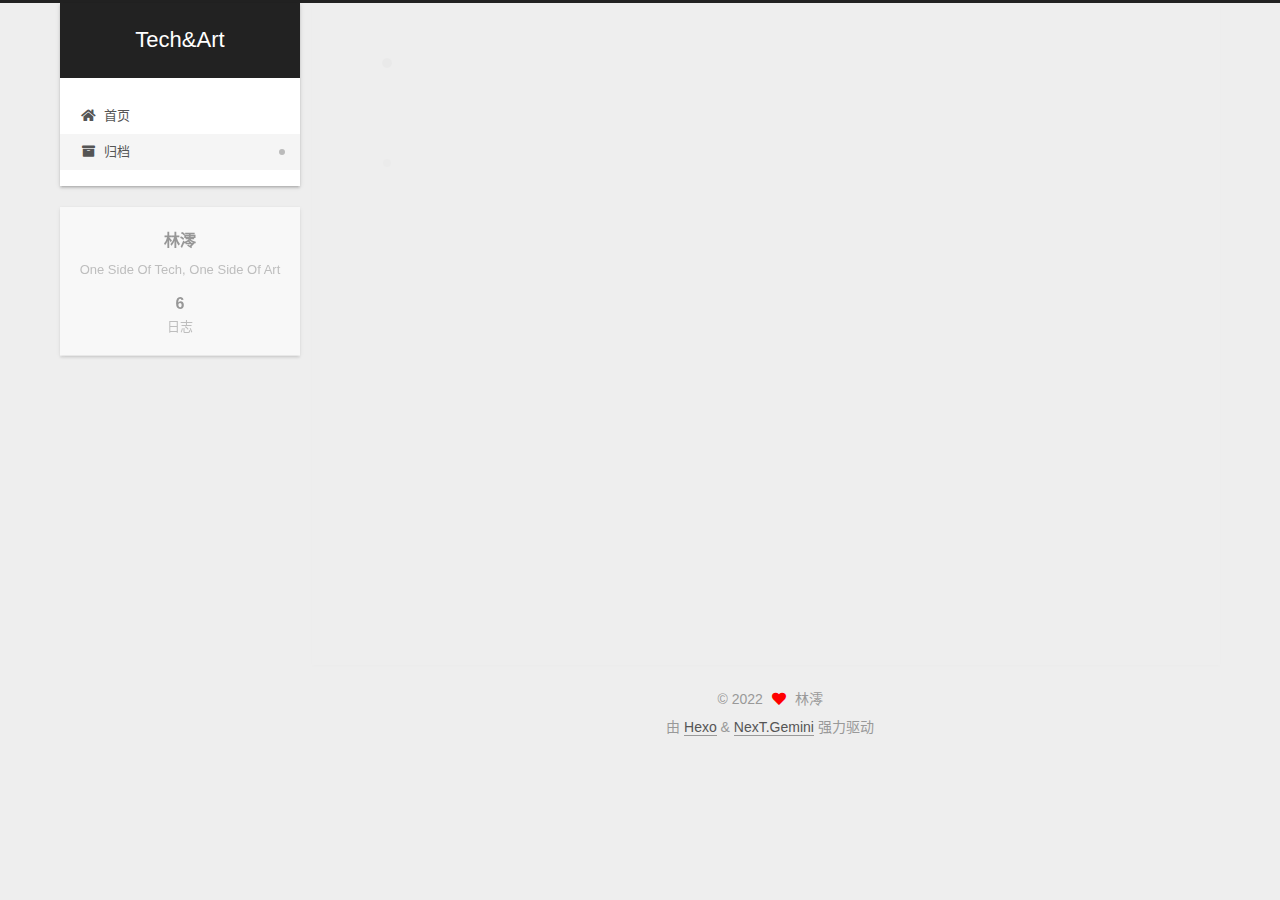
<file: archives/index.html>
<!DOCTYPE html>
<html lang="zh-CN">
<head>
  <meta charset="UTF-8">
<meta name="viewport" content="width=device-width, initial-scale=1, maximum-scale=2">
<meta name="theme-color" content="#222">
<meta name="generator" content="Hexo 6.1.0">
  <link rel="apple-touch-icon" sizes="180x180" href="/images/apple-touch-icon-next.png">
  <link rel="icon" type="image/png" sizes="32x32" href="/images/favicon-32x32-next.png">
  <link rel="icon" type="image/png" sizes="16x16" href="/images/favicon-16x16-next.png">
  <link rel="mask-icon" href="/images/logo.svg" color="#222">

<link rel="stylesheet" href="/css/main.css">


<link rel="stylesheet" href="/lib/font-awesome/css/all.min.css">

<script id="hexo-configurations">
    var NexT = window.NexT || {};
    var CONFIG = {"hostname":"example.com","root":"/","scheme":"Gemini","version":"7.8.0","exturl":false,"sidebar":{"position":"left","display":"post","padding":18,"offset":12,"onmobile":false},"copycode":{"enable":false,"show_result":false,"style":null},"back2top":{"enable":true,"sidebar":false,"scrollpercent":false},"bookmark":{"enable":false,"color":"#222","save":"auto"},"fancybox":false,"mediumzoom":false,"lazyload":false,"pangu":false,"comments":{"style":"tabs","active":null,"storage":true,"lazyload":false,"nav":null},"algolia":{"hits":{"per_page":10},"labels":{"input_placeholder":"Search for Posts","hits_empty":"We didn't find any results for the search: ${query}","hits_stats":"${hits} results found in ${time} ms"}},"localsearch":{"enable":false,"trigger":"auto","top_n_per_article":1,"unescape":false,"preload":false},"motion":{"enable":true,"async":false,"transition":{"post_block":"fadeIn","post_header":"slideDownIn","post_body":"slideDownIn","coll_header":"slideLeftIn","sidebar":"slideUpIn"}}};
  </script>

  <meta name="description" content="One Side Of Tech, One Side Of Art">
<meta property="og:type" content="website">
<meta property="og:title" content="Tech&amp;Art">
<meta property="og:url" content="http://example.com/archives/index.html">
<meta property="og:site_name" content="Tech&amp;Art">
<meta property="og:description" content="One Side Of Tech, One Side Of Art">
<meta property="og:locale" content="zh_CN">
<meta property="article:author" content="林澪">
<meta name="twitter:card" content="summary">

<link rel="canonical" href="http://example.com/archives/">


<script id="page-configurations">
  // https://hexo.io/docs/variables.html
  CONFIG.page = {
    sidebar: "",
    isHome : false,
    isPost : false,
    lang   : 'zh-CN'
  };
</script>

  <title>归档 | Tech&Art</title>
  






  <noscript>
  <style>
  .use-motion .brand,
  .use-motion .menu-item,
  .sidebar-inner,
  .use-motion .post-block,
  .use-motion .pagination,
  .use-motion .comments,
  .use-motion .post-header,
  .use-motion .post-body,
  .use-motion .collection-header { opacity: initial; }

  .use-motion .site-title,
  .use-motion .site-subtitle {
    opacity: initial;
    top: initial;
  }

  .use-motion .logo-line-before i { left: initial; }
  .use-motion .logo-line-after i { right: initial; }
  </style>
</noscript>

</head>

<body itemscope itemtype="http://schema.org/WebPage">
  <div class="container use-motion">
    <div class="headband"></div>

    <header class="header" itemscope itemtype="http://schema.org/WPHeader">
      <div class="header-inner"><div class="site-brand-container">
  <div class="site-nav-toggle">
    <div class="toggle" aria-label="切换导航栏">
      <span class="toggle-line toggle-line-first"></span>
      <span class="toggle-line toggle-line-middle"></span>
      <span class="toggle-line toggle-line-last"></span>
    </div>
  </div>

  <div class="site-meta">

    <a href="/" class="brand" rel="start">
      <span class="logo-line-before"><i></i></span>
      <h1 class="site-title">Tech&Art</h1>
      <span class="logo-line-after"><i></i></span>
    </a>
  </div>

  <div class="site-nav-right">
    <div class="toggle popup-trigger">
    </div>
  </div>
</div>




<nav class="site-nav">
  <ul id="menu" class="main-menu menu">
        <li class="menu-item menu-item-home">

    <a href="/" rel="section"><i class="fa fa-home fa-fw"></i>首页</a>

  </li>
        <li class="menu-item menu-item-archives">

    <a href="/archives/" rel="section"><i class="fa fa-archive fa-fw"></i>归档</a>

  </li>
  </ul>
</nav>




</div>
    </header>

    
  <div class="back-to-top">
    <i class="fa fa-arrow-up"></i>
    <span>0%</span>
  </div>


    <main class="main">
      <div class="main-inner">
        <div class="content-wrap">
          

          <div class="content archive">
            

  
  
  
  <div class="post-block">
    <div class="posts-collapse">
      <div class="collection-title">
        <span class="collection-header">嗯..! 目前共计 6 篇日志。 继续努力。</span>
      </div>

      
    <div class="collection-year">
      <span class="collection-header">2022</span>
    </div>

  <article itemscope itemtype="http://schema.org/Article">
    <header class="post-header">

      <div class="post-meta">
        <time itemprop="dateCreated"
              datetime="2022-04-28T16:55:58+08:00"
              content="2022-04-28">
          04-28
        </time>
      </div>

      <div class="post-title">
          <a class="post-title-link" href="/2022/04/28/IP%E5%9C%B0%E5%9D%80/" itemprop="url">
            <span itemprop="name">未命名</span>
          </a>
      </div>

    </header>
  </article>

  <article itemscope itemtype="http://schema.org/Article">
    <header class="post-header">

      <div class="post-meta">
        <time itemprop="dateCreated"
              datetime="2022-04-26T16:13:46+08:00"
              content="2022-04-26">
          04-26
        </time>
      </div>

      <div class="post-title">
          <a class="post-title-link" href="/2022/04/26/%E6%B7%B1%E5%85%A5%E7%90%86%E8%A7%A3python%E8%B5%8B%E5%80%BC/" itemprop="url">
            <span itemprop="name">未命名</span>
          </a>
      </div>

    </header>
  </article>

  <article itemscope itemtype="http://schema.org/Article">
    <header class="post-header">

      <div class="post-meta">
        <time itemprop="dateCreated"
              datetime="2022-04-08T20:31:44+08:00"
              content="2022-04-08">
          04-08
        </time>
      </div>

      <div class="post-title">
          <a class="post-title-link" href="/2022/04/08/%E5%9B%BE%E5%86%8C/" itemprop="url">
            <span itemprop="name">图册</span>
          </a>
      </div>

    </header>
  </article>

  <article itemscope itemtype="http://schema.org/Article">
    <header class="post-header">

      <div class="post-meta">
        <time itemprop="dateCreated"
              datetime="2022-04-06T16:46:37+08:00"
              content="2022-04-06">
          04-06
        </time>
      </div>

      <div class="post-title">
          <a class="post-title-link" href="/2022/04/06/%E8%BF%91%E6%9C%9F%E8%A7%84%E5%88%92/" itemprop="url">
            <span itemprop="name">近期规划 -2022.04.06</span>
          </a>
      </div>

    </header>
  </article>

  <article itemscope itemtype="http://schema.org/Article">
    <header class="post-header">

      <div class="post-meta">
        <time itemprop="dateCreated"
              datetime="2022-04-05T19:44:59+08:00"
              content="2022-04-05">
          04-05
        </time>
      </div>

      <div class="post-title">
          <a class="post-title-link" href="/2022/04/05/Deep-Thought-1/" itemprop="url">
            <span itemprop="name">Deep Thought(1)</span>
          </a>
      </div>

    </header>
  </article>

  <article itemscope itemtype="http://schema.org/Article">
    <header class="post-header">

      <div class="post-meta">
        <time itemprop="dateCreated"
              datetime="2022-04-03T15:41:54+08:00"
              content="2022-04-03">
          04-03
        </time>
      </div>

      <div class="post-title">
          <a class="post-title-link" href="/2022/04/03/hello-world/" itemprop="url">
            <span itemprop="name">Hello World</span>
          </a>
      </div>

    </header>
  </article>


    </div>
  </div>
  
  
  

  



          </div>
          

<script>
  window.addEventListener('tabs:register', () => {
    let { activeClass } = CONFIG.comments;
    if (CONFIG.comments.storage) {
      activeClass = localStorage.getItem('comments_active') || activeClass;
    }
    if (activeClass) {
      let activeTab = document.querySelector(`a[href="#comment-${activeClass}"]`);
      if (activeTab) {
        activeTab.click();
      }
    }
  });
  if (CONFIG.comments.storage) {
    window.addEventListener('tabs:click', event => {
      if (!event.target.matches('.tabs-comment .tab-content .tab-pane')) return;
      let commentClass = event.target.classList[1];
      localStorage.setItem('comments_active', commentClass);
    });
  }
</script>

        </div>
          
  
  <div class="toggle sidebar-toggle">
    <span class="toggle-line toggle-line-first"></span>
    <span class="toggle-line toggle-line-middle"></span>
    <span class="toggle-line toggle-line-last"></span>
  </div>

  <aside class="sidebar">
    <div class="sidebar-inner">

      <ul class="sidebar-nav motion-element">
        <li class="sidebar-nav-toc">
          文章目录
        </li>
        <li class="sidebar-nav-overview">
          站点概览
        </li>
      </ul>

      <!--noindex-->
      <div class="post-toc-wrap sidebar-panel">
      </div>
      <!--/noindex-->

      <div class="site-overview-wrap sidebar-panel">
        <div class="site-author motion-element" itemprop="author" itemscope itemtype="http://schema.org/Person">
  <p class="site-author-name" itemprop="name">林澪</p>
  <div class="site-description" itemprop="description">One Side Of Tech, One Side Of Art</div>
</div>
<div class="site-state-wrap motion-element">
  <nav class="site-state">
      <div class="site-state-item site-state-posts">
          <a href="/archives/">
        
          <span class="site-state-item-count">6</span>
          <span class="site-state-item-name">日志</span>
        </a>
      </div>
  </nav>
</div>



      </div>

    </div>
  </aside>
  <div id="sidebar-dimmer"></div>


      </div>
    </main>

    <footer class="footer">
      <div class="footer-inner">
        

        

<div class="copyright">
  
  &copy; 
  <span itemprop="copyrightYear">2022</span>
  <span class="with-love">
    <i class="fa fa-heart"></i>
  </span>
  <span class="author" itemprop="copyrightHolder">林澪</span>
</div>
  <div class="powered-by">由 <a href="https://hexo.io/" class="theme-link" rel="noopener" target="_blank">Hexo</a> & <a href="https://theme-next.org/" class="theme-link" rel="noopener" target="_blank">NexT.Gemini</a> 强力驱动
  </div>

        








      </div>
    </footer>
  </div>

  
  <script src="/lib/anime.min.js"></script>
  <script src="/lib/velocity/velocity.min.js"></script>
  <script src="/lib/velocity/velocity.ui.min.js"></script>

<script src="/js/utils.js"></script>

<script src="/js/motion.js"></script>


<script src="/js/schemes/pisces.js"></script>


<script src="/js/next-boot.js"></script>




  















  

  

</body>
</html>
</file>
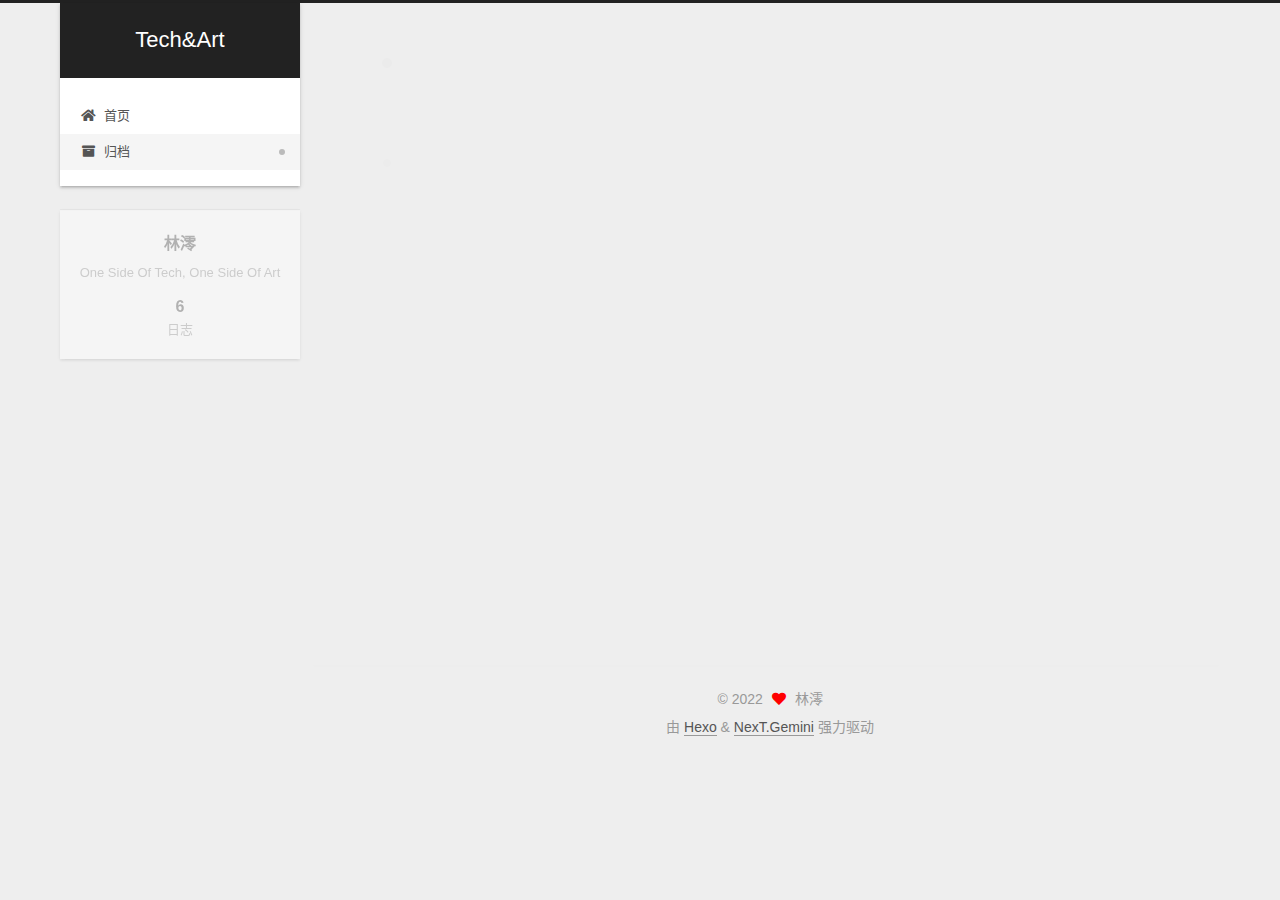
<file: archives/2022/index.html>
<!DOCTYPE html>
<html lang="zh-CN">
<head>
  <meta charset="UTF-8">
<meta name="viewport" content="width=device-width, initial-scale=1, maximum-scale=2">
<meta name="theme-color" content="#222">
<meta name="generator" content="Hexo 6.1.0">
  <link rel="apple-touch-icon" sizes="180x180" href="/images/apple-touch-icon-next.png">
  <link rel="icon" type="image/png" sizes="32x32" href="/images/favicon-32x32-next.png">
  <link rel="icon" type="image/png" sizes="16x16" href="/images/favicon-16x16-next.png">
  <link rel="mask-icon" href="/images/logo.svg" color="#222">

<link rel="stylesheet" href="/css/main.css">


<link rel="stylesheet" href="/lib/font-awesome/css/all.min.css">

<script id="hexo-configurations">
    var NexT = window.NexT || {};
    var CONFIG = {"hostname":"example.com","root":"/","scheme":"Gemini","version":"7.8.0","exturl":false,"sidebar":{"position":"left","display":"post","padding":18,"offset":12,"onmobile":false},"copycode":{"enable":false,"show_result":false,"style":null},"back2top":{"enable":true,"sidebar":false,"scrollpercent":false},"bookmark":{"enable":false,"color":"#222","save":"auto"},"fancybox":false,"mediumzoom":false,"lazyload":false,"pangu":false,"comments":{"style":"tabs","active":null,"storage":true,"lazyload":false,"nav":null},"algolia":{"hits":{"per_page":10},"labels":{"input_placeholder":"Search for Posts","hits_empty":"We didn't find any results for the search: ${query}","hits_stats":"${hits} results found in ${time} ms"}},"localsearch":{"enable":false,"trigger":"auto","top_n_per_article":1,"unescape":false,"preload":false},"motion":{"enable":true,"async":false,"transition":{"post_block":"fadeIn","post_header":"slideDownIn","post_body":"slideDownIn","coll_header":"slideLeftIn","sidebar":"slideUpIn"}}};
  </script>

  <meta name="description" content="One Side Of Tech, One Side Of Art">
<meta property="og:type" content="website">
<meta property="og:title" content="Tech&amp;Art">
<meta property="og:url" content="http://example.com/archives/2022/index.html">
<meta property="og:site_name" content="Tech&amp;Art">
<meta property="og:description" content="One Side Of Tech, One Side Of Art">
<meta property="og:locale" content="zh_CN">
<meta property="article:author" content="林澪">
<meta name="twitter:card" content="summary">

<link rel="canonical" href="http://example.com/archives/2022/">


<script id="page-configurations">
  // https://hexo.io/docs/variables.html
  CONFIG.page = {
    sidebar: "",
    isHome : false,
    isPost : false,
    lang   : 'zh-CN'
  };
</script>

  <title>归档 | Tech&Art</title>
  






  <noscript>
  <style>
  .use-motion .brand,
  .use-motion .menu-item,
  .sidebar-inner,
  .use-motion .post-block,
  .use-motion .pagination,
  .use-motion .comments,
  .use-motion .post-header,
  .use-motion .post-body,
  .use-motion .collection-header { opacity: initial; }

  .use-motion .site-title,
  .use-motion .site-subtitle {
    opacity: initial;
    top: initial;
  }

  .use-motion .logo-line-before i { left: initial; }
  .use-motion .logo-line-after i { right: initial; }
  </style>
</noscript>

</head>

<body itemscope itemtype="http://schema.org/WebPage">
  <div class="container use-motion">
    <div class="headband"></div>

    <header class="header" itemscope itemtype="http://schema.org/WPHeader">
      <div class="header-inner"><div class="site-brand-container">
  <div class="site-nav-toggle">
    <div class="toggle" aria-label="切换导航栏">
      <span class="toggle-line toggle-line-first"></span>
      <span class="toggle-line toggle-line-middle"></span>
      <span class="toggle-line toggle-line-last"></span>
    </div>
  </div>

  <div class="site-meta">

    <a href="/" class="brand" rel="start">
      <span class="logo-line-before"><i></i></span>
      <h1 class="site-title">Tech&Art</h1>
      <span class="logo-line-after"><i></i></span>
    </a>
  </div>

  <div class="site-nav-right">
    <div class="toggle popup-trigger">
    </div>
  </div>
</div>




<nav class="site-nav">
  <ul id="menu" class="main-menu menu">
        <li class="menu-item menu-item-home">

    <a href="/" rel="section"><i class="fa fa-home fa-fw"></i>首页</a>

  </li>
        <li class="menu-item menu-item-archives">

    <a href="/archives/" rel="section"><i class="fa fa-archive fa-fw"></i>归档</a>

  </li>
  </ul>
</nav>




</div>
    </header>

    
  <div class="back-to-top">
    <i class="fa fa-arrow-up"></i>
    <span>0%</span>
  </div>


    <main class="main">
      <div class="main-inner">
        <div class="content-wrap">
          

          <div class="content archive">
            

  
  
  
  <div class="post-block">
    <div class="posts-collapse">
      <div class="collection-title">
        <span class="collection-header">嗯..! 目前共计 6 篇日志。 继续努力。</span>
      </div>

      
    <div class="collection-year">
      <span class="collection-header">2022</span>
    </div>

  <article itemscope itemtype="http://schema.org/Article">
    <header class="post-header">

      <div class="post-meta">
        <time itemprop="dateCreated"
              datetime="2022-04-28T16:55:58+08:00"
              content="2022-04-28">
          04-28
        </time>
      </div>

      <div class="post-title">
          <a class="post-title-link" href="/2022/04/28/IP%E5%9C%B0%E5%9D%80/" itemprop="url">
            <span itemprop="name">未命名</span>
          </a>
      </div>

    </header>
  </article>

  <article itemscope itemtype="http://schema.org/Article">
    <header class="post-header">

      <div class="post-meta">
        <time itemprop="dateCreated"
              datetime="2022-04-26T16:13:46+08:00"
              content="2022-04-26">
          04-26
        </time>
      </div>

      <div class="post-title">
          <a class="post-title-link" href="/2022/04/26/%E6%B7%B1%E5%85%A5%E7%90%86%E8%A7%A3python%E8%B5%8B%E5%80%BC/" itemprop="url">
            <span itemprop="name">未命名</span>
          </a>
      </div>

    </header>
  </article>

  <article itemscope itemtype="http://schema.org/Article">
    <header class="post-header">

      <div class="post-meta">
        <time itemprop="dateCreated"
              datetime="2022-04-08T20:31:44+08:00"
              content="2022-04-08">
          04-08
        </time>
      </div>

      <div class="post-title">
          <a class="post-title-link" href="/2022/04/08/%E5%9B%BE%E5%86%8C/" itemprop="url">
            <span itemprop="name">图册</span>
          </a>
      </div>

    </header>
  </article>

  <article itemscope itemtype="http://schema.org/Article">
    <header class="post-header">

      <div class="post-meta">
        <time itemprop="dateCreated"
              datetime="2022-04-06T16:46:37+08:00"
              content="2022-04-06">
          04-06
        </time>
      </div>

      <div class="post-title">
          <a class="post-title-link" href="/2022/04/06/%E8%BF%91%E6%9C%9F%E8%A7%84%E5%88%92/" itemprop="url">
            <span itemprop="name">近期规划 -2022.04.06</span>
          </a>
      </div>

    </header>
  </article>

  <article itemscope itemtype="http://schema.org/Article">
    <header class="post-header">

      <div class="post-meta">
        <time itemprop="dateCreated"
              datetime="2022-04-05T19:44:59+08:00"
              content="2022-04-05">
          04-05
        </time>
      </div>

      <div class="post-title">
          <a class="post-title-link" href="/2022/04/05/Deep-Thought-1/" itemprop="url">
            <span itemprop="name">Deep Thought(1)</span>
          </a>
      </div>

    </header>
  </article>

  <article itemscope itemtype="http://schema.org/Article">
    <header class="post-header">

      <div class="post-meta">
        <time itemprop="dateCreated"
              datetime="2022-04-03T15:41:54+08:00"
              content="2022-04-03">
          04-03
        </time>
      </div>

      <div class="post-title">
          <a class="post-title-link" href="/2022/04/03/hello-world/" itemprop="url">
            <span itemprop="name">Hello World</span>
          </a>
      </div>

    </header>
  </article>


    </div>
  </div>
  
  
  

  



          </div>
          

<script>
  window.addEventListener('tabs:register', () => {
    let { activeClass } = CONFIG.comments;
    if (CONFIG.comments.storage) {
      activeClass = localStorage.getItem('comments_active') || activeClass;
    }
    if (activeClass) {
      let activeTab = document.querySelector(`a[href="#comment-${activeClass}"]`);
      if (activeTab) {
        activeTab.click();
      }
    }
  });
  if (CONFIG.comments.storage) {
    window.addEventListener('tabs:click', event => {
      if (!event.target.matches('.tabs-comment .tab-content .tab-pane')) return;
      let commentClass = event.target.classList[1];
      localStorage.setItem('comments_active', commentClass);
    });
  }
</script>

        </div>
          
  
  <div class="toggle sidebar-toggle">
    <span class="toggle-line toggle-line-first"></span>
    <span class="toggle-line toggle-line-middle"></span>
    <span class="toggle-line toggle-line-last"></span>
  </div>

  <aside class="sidebar">
    <div class="sidebar-inner">

      <ul class="sidebar-nav motion-element">
        <li class="sidebar-nav-toc">
          文章目录
        </li>
        <li class="sidebar-nav-overview">
          站点概览
        </li>
      </ul>

      <!--noindex-->
      <div class="post-toc-wrap sidebar-panel">
      </div>
      <!--/noindex-->

      <div class="site-overview-wrap sidebar-panel">
        <div class="site-author motion-element" itemprop="author" itemscope itemtype="http://schema.org/Person">
  <p class="site-author-name" itemprop="name">林澪</p>
  <div class="site-description" itemprop="description">One Side Of Tech, One Side Of Art</div>
</div>
<div class="site-state-wrap motion-element">
  <nav class="site-state">
      <div class="site-state-item site-state-posts">
          <a href="/archives/">
        
          <span class="site-state-item-count">6</span>
          <span class="site-state-item-name">日志</span>
        </a>
      </div>
  </nav>
</div>



      </div>

    </div>
  </aside>
  <div id="sidebar-dimmer"></div>


      </div>
    </main>

    <footer class="footer">
      <div class="footer-inner">
        

        

<div class="copyright">
  
  &copy; 
  <span itemprop="copyrightYear">2022</span>
  <span class="with-love">
    <i class="fa fa-heart"></i>
  </span>
  <span class="author" itemprop="copyrightHolder">林澪</span>
</div>
  <div class="powered-by">由 <a href="https://hexo.io/" class="theme-link" rel="noopener" target="_blank">Hexo</a> & <a href="https://theme-next.org/" class="theme-link" rel="noopener" target="_blank">NexT.Gemini</a> 强力驱动
  </div>

        








      </div>
    </footer>
  </div>

  
  <script src="/lib/anime.min.js"></script>
  <script src="/lib/velocity/velocity.min.js"></script>
  <script src="/lib/velocity/velocity.ui.min.js"></script>

<script src="/js/utils.js"></script>

<script src="/js/motion.js"></script>


<script src="/js/schemes/pisces.js"></script>


<script src="/js/next-boot.js"></script>




  















  

  

</body>
</html>
</file>
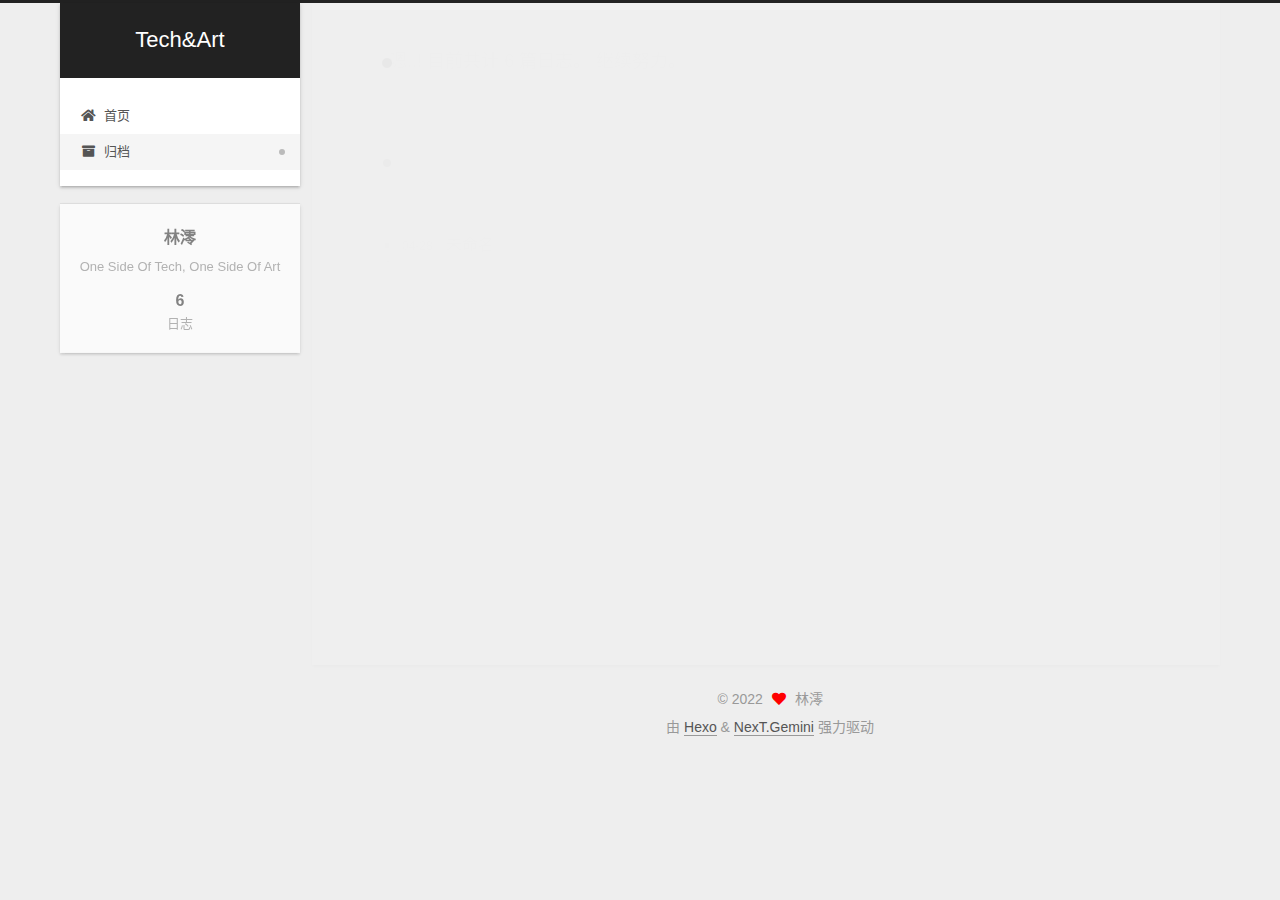
<file: archives/2022/04/index.html>
<!DOCTYPE html>
<html lang="zh-CN">
<head>
  <meta charset="UTF-8">
<meta name="viewport" content="width=device-width, initial-scale=1, maximum-scale=2">
<meta name="theme-color" content="#222">
<meta name="generator" content="Hexo 6.1.0">
  <link rel="apple-touch-icon" sizes="180x180" href="/images/apple-touch-icon-next.png">
  <link rel="icon" type="image/png" sizes="32x32" href="/images/favicon-32x32-next.png">
  <link rel="icon" type="image/png" sizes="16x16" href="/images/favicon-16x16-next.png">
  <link rel="mask-icon" href="/images/logo.svg" color="#222">

<link rel="stylesheet" href="/css/main.css">


<link rel="stylesheet" href="/lib/font-awesome/css/all.min.css">

<script id="hexo-configurations">
    var NexT = window.NexT || {};
    var CONFIG = {"hostname":"example.com","root":"/","scheme":"Gemini","version":"7.8.0","exturl":false,"sidebar":{"position":"left","display":"post","padding":18,"offset":12,"onmobile":false},"copycode":{"enable":false,"show_result":false,"style":null},"back2top":{"enable":true,"sidebar":false,"scrollpercent":false},"bookmark":{"enable":false,"color":"#222","save":"auto"},"fancybox":false,"mediumzoom":false,"lazyload":false,"pangu":false,"comments":{"style":"tabs","active":null,"storage":true,"lazyload":false,"nav":null},"algolia":{"hits":{"per_page":10},"labels":{"input_placeholder":"Search for Posts","hits_empty":"We didn't find any results for the search: ${query}","hits_stats":"${hits} results found in ${time} ms"}},"localsearch":{"enable":false,"trigger":"auto","top_n_per_article":1,"unescape":false,"preload":false},"motion":{"enable":true,"async":false,"transition":{"post_block":"fadeIn","post_header":"slideDownIn","post_body":"slideDownIn","coll_header":"slideLeftIn","sidebar":"slideUpIn"}}};
  </script>

  <meta name="description" content="One Side Of Tech, One Side Of Art">
<meta property="og:type" content="website">
<meta property="og:title" content="Tech&amp;Art">
<meta property="og:url" content="http://example.com/archives/2022/04/index.html">
<meta property="og:site_name" content="Tech&amp;Art">
<meta property="og:description" content="One Side Of Tech, One Side Of Art">
<meta property="og:locale" content="zh_CN">
<meta property="article:author" content="林澪">
<meta name="twitter:card" content="summary">

<link rel="canonical" href="http://example.com/archives/2022/04/">


<script id="page-configurations">
  // https://hexo.io/docs/variables.html
  CONFIG.page = {
    sidebar: "",
    isHome : false,
    isPost : false,
    lang   : 'zh-CN'
  };
</script>

  <title>归档 | Tech&Art</title>
  






  <noscript>
  <style>
  .use-motion .brand,
  .use-motion .menu-item,
  .sidebar-inner,
  .use-motion .post-block,
  .use-motion .pagination,
  .use-motion .comments,
  .use-motion .post-header,
  .use-motion .post-body,
  .use-motion .collection-header { opacity: initial; }

  .use-motion .site-title,
  .use-motion .site-subtitle {
    opacity: initial;
    top: initial;
  }

  .use-motion .logo-line-before i { left: initial; }
  .use-motion .logo-line-after i { right: initial; }
  </style>
</noscript>

</head>

<body itemscope itemtype="http://schema.org/WebPage">
  <div class="container use-motion">
    <div class="headband"></div>

    <header class="header" itemscope itemtype="http://schema.org/WPHeader">
      <div class="header-inner"><div class="site-brand-container">
  <div class="site-nav-toggle">
    <div class="toggle" aria-label="切换导航栏">
      <span class="toggle-line toggle-line-first"></span>
      <span class="toggle-line toggle-line-middle"></span>
      <span class="toggle-line toggle-line-last"></span>
    </div>
  </div>

  <div class="site-meta">

    <a href="/" class="brand" rel="start">
      <span class="logo-line-before"><i></i></span>
      <h1 class="site-title">Tech&Art</h1>
      <span class="logo-line-after"><i></i></span>
    </a>
  </div>

  <div class="site-nav-right">
    <div class="toggle popup-trigger">
    </div>
  </div>
</div>




<nav class="site-nav">
  <ul id="menu" class="main-menu menu">
        <li class="menu-item menu-item-home">

    <a href="/" rel="section"><i class="fa fa-home fa-fw"></i>首页</a>

  </li>
        <li class="menu-item menu-item-archives">

    <a href="/archives/" rel="section"><i class="fa fa-archive fa-fw"></i>归档</a>

  </li>
  </ul>
</nav>




</div>
    </header>

    
  <div class="back-to-top">
    <i class="fa fa-arrow-up"></i>
    <span>0%</span>
  </div>


    <main class="main">
      <div class="main-inner">
        <div class="content-wrap">
          

          <div class="content archive">
            

  
  
  
  <div class="post-block">
    <div class="posts-collapse">
      <div class="collection-title">
        <span class="collection-header">嗯..! 目前共计 6 篇日志。 继续努力。</span>
      </div>

      
    <div class="collection-year">
      <span class="collection-header">2022</span>
    </div>

  <article itemscope itemtype="http://schema.org/Article">
    <header class="post-header">

      <div class="post-meta">
        <time itemprop="dateCreated"
              datetime="2022-04-28T16:55:58+08:00"
              content="2022-04-28">
          04-28
        </time>
      </div>

      <div class="post-title">
          <a class="post-title-link" href="/2022/04/28/IP%E5%9C%B0%E5%9D%80/" itemprop="url">
            <span itemprop="name">未命名</span>
          </a>
      </div>

    </header>
  </article>

  <article itemscope itemtype="http://schema.org/Article">
    <header class="post-header">

      <div class="post-meta">
        <time itemprop="dateCreated"
              datetime="2022-04-26T16:13:46+08:00"
              content="2022-04-26">
          04-26
        </time>
      </div>

      <div class="post-title">
          <a class="post-title-link" href="/2022/04/26/%E6%B7%B1%E5%85%A5%E7%90%86%E8%A7%A3python%E8%B5%8B%E5%80%BC/" itemprop="url">
            <span itemprop="name">未命名</span>
          </a>
      </div>

    </header>
  </article>

  <article itemscope itemtype="http://schema.org/Article">
    <header class="post-header">

      <div class="post-meta">
        <time itemprop="dateCreated"
              datetime="2022-04-08T20:31:44+08:00"
              content="2022-04-08">
          04-08
        </time>
      </div>

      <div class="post-title">
          <a class="post-title-link" href="/2022/04/08/%E5%9B%BE%E5%86%8C/" itemprop="url">
            <span itemprop="name">图册</span>
          </a>
      </div>

    </header>
  </article>

  <article itemscope itemtype="http://schema.org/Article">
    <header class="post-header">

      <div class="post-meta">
        <time itemprop="dateCreated"
              datetime="2022-04-06T16:46:37+08:00"
              content="2022-04-06">
          04-06
        </time>
      </div>

      <div class="post-title">
          <a class="post-title-link" href="/2022/04/06/%E8%BF%91%E6%9C%9F%E8%A7%84%E5%88%92/" itemprop="url">
            <span itemprop="name">近期规划 -2022.04.06</span>
          </a>
      </div>

    </header>
  </article>

  <article itemscope itemtype="http://schema.org/Article">
    <header class="post-header">

      <div class="post-meta">
        <time itemprop="dateCreated"
              datetime="2022-04-05T19:44:59+08:00"
              content="2022-04-05">
          04-05
        </time>
      </div>

      <div class="post-title">
          <a class="post-title-link" href="/2022/04/05/Deep-Thought-1/" itemprop="url">
            <span itemprop="name">Deep Thought(1)</span>
          </a>
      </div>

    </header>
  </article>

  <article itemscope itemtype="http://schema.org/Article">
    <header class="post-header">

      <div class="post-meta">
        <time itemprop="dateCreated"
              datetime="2022-04-03T15:41:54+08:00"
              content="2022-04-03">
          04-03
        </time>
      </div>

      <div class="post-title">
          <a class="post-title-link" href="/2022/04/03/hello-world/" itemprop="url">
            <span itemprop="name">Hello World</span>
          </a>
      </div>

    </header>
  </article>


    </div>
  </div>
  
  
  

  



          </div>
          

<script>
  window.addEventListener('tabs:register', () => {
    let { activeClass } = CONFIG.comments;
    if (CONFIG.comments.storage) {
      activeClass = localStorage.getItem('comments_active') || activeClass;
    }
    if (activeClass) {
      let activeTab = document.querySelector(`a[href="#comment-${activeClass}"]`);
      if (activeTab) {
        activeTab.click();
      }
    }
  });
  if (CONFIG.comments.storage) {
    window.addEventListener('tabs:click', event => {
      if (!event.target.matches('.tabs-comment .tab-content .tab-pane')) return;
      let commentClass = event.target.classList[1];
      localStorage.setItem('comments_active', commentClass);
    });
  }
</script>

        </div>
          
  
  <div class="toggle sidebar-toggle">
    <span class="toggle-line toggle-line-first"></span>
    <span class="toggle-line toggle-line-middle"></span>
    <span class="toggle-line toggle-line-last"></span>
  </div>

  <aside class="sidebar">
    <div class="sidebar-inner">

      <ul class="sidebar-nav motion-element">
        <li class="sidebar-nav-toc">
          文章目录
        </li>
        <li class="sidebar-nav-overview">
          站点概览
        </li>
      </ul>

      <!--noindex-->
      <div class="post-toc-wrap sidebar-panel">
      </div>
      <!--/noindex-->

      <div class="site-overview-wrap sidebar-panel">
        <div class="site-author motion-element" itemprop="author" itemscope itemtype="http://schema.org/Person">
  <p class="site-author-name" itemprop="name">林澪</p>
  <div class="site-description" itemprop="description">One Side Of Tech, One Side Of Art</div>
</div>
<div class="site-state-wrap motion-element">
  <nav class="site-state">
      <div class="site-state-item site-state-posts">
          <a href="/archives/">
        
          <span class="site-state-item-count">6</span>
          <span class="site-state-item-name">日志</span>
        </a>
      </div>
  </nav>
</div>



      </div>

    </div>
  </aside>
  <div id="sidebar-dimmer"></div>


      </div>
    </main>

    <footer class="footer">
      <div class="footer-inner">
        

        

<div class="copyright">
  
  &copy; 
  <span itemprop="copyrightYear">2022</span>
  <span class="with-love">
    <i class="fa fa-heart"></i>
  </span>
  <span class="author" itemprop="copyrightHolder">林澪</span>
</div>
  <div class="powered-by">由 <a href="https://hexo.io/" class="theme-link" rel="noopener" target="_blank">Hexo</a> & <a href="https://theme-next.org/" class="theme-link" rel="noopener" target="_blank">NexT.Gemini</a> 强力驱动
  </div>

        








      </div>
    </footer>
  </div>

  
  <script src="/lib/anime.min.js"></script>
  <script src="/lib/velocity/velocity.min.js"></script>
  <script src="/lib/velocity/velocity.ui.min.js"></script>

<script src="/js/utils.js"></script>

<script src="/js/motion.js"></script>


<script src="/js/schemes/pisces.js"></script>


<script src="/js/next-boot.js"></script>




  















  

  

</body>
</html>
</file>
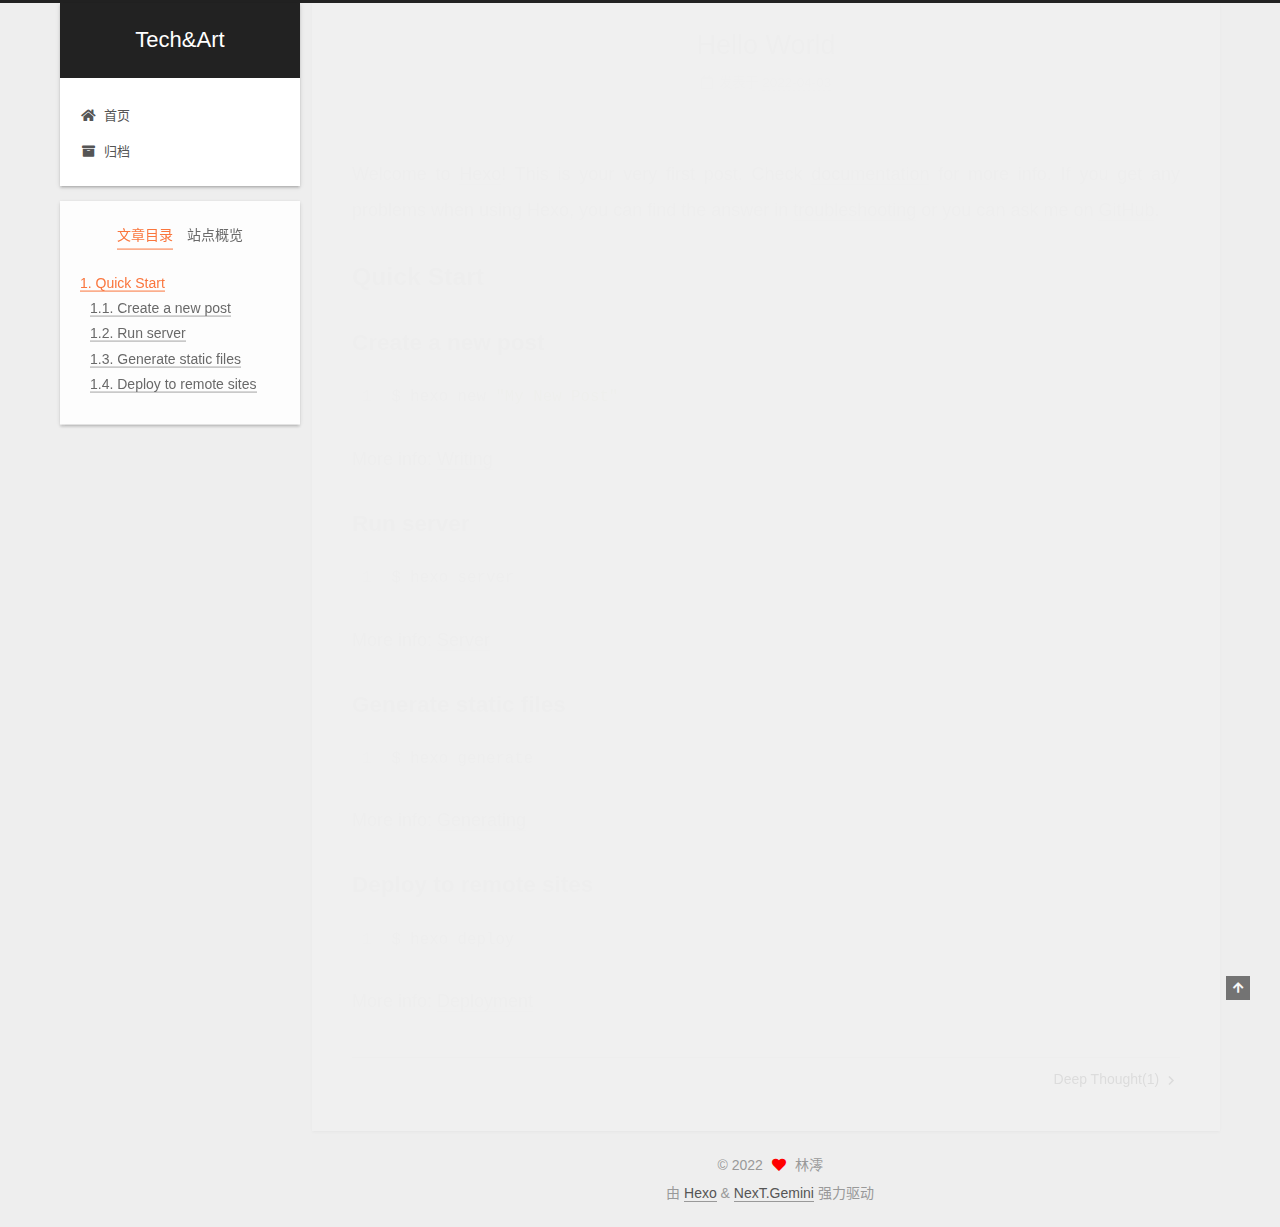
<file: 2022/04/03/hello-world/index.html>
<!DOCTYPE html>
<html lang="zh-CN">
<head>
  <meta charset="UTF-8">
<meta name="viewport" content="width=device-width, initial-scale=1, maximum-scale=2">
<meta name="theme-color" content="#222">
<meta name="generator" content="Hexo 6.1.0">
  <link rel="apple-touch-icon" sizes="180x180" href="/images/apple-touch-icon-next.png">
  <link rel="icon" type="image/png" sizes="32x32" href="/images/favicon-32x32-next.png">
  <link rel="icon" type="image/png" sizes="16x16" href="/images/favicon-16x16-next.png">
  <link rel="mask-icon" href="/images/logo.svg" color="#222">

<link rel="stylesheet" href="/css/main.css">


<link rel="stylesheet" href="/lib/font-awesome/css/all.min.css">

<script id="hexo-configurations">
    var NexT = window.NexT || {};
    var CONFIG = {"hostname":"example.com","root":"/","scheme":"Gemini","version":"7.8.0","exturl":false,"sidebar":{"position":"left","display":"post","padding":18,"offset":12,"onmobile":false},"copycode":{"enable":false,"show_result":false,"style":null},"back2top":{"enable":true,"sidebar":false,"scrollpercent":false},"bookmark":{"enable":false,"color":"#222","save":"auto"},"fancybox":false,"mediumzoom":false,"lazyload":false,"pangu":false,"comments":{"style":"tabs","active":null,"storage":true,"lazyload":false,"nav":null},"algolia":{"hits":{"per_page":10},"labels":{"input_placeholder":"Search for Posts","hits_empty":"We didn't find any results for the search: ${query}","hits_stats":"${hits} results found in ${time} ms"}},"localsearch":{"enable":false,"trigger":"auto","top_n_per_article":1,"unescape":false,"preload":false},"motion":{"enable":true,"async":false,"transition":{"post_block":"fadeIn","post_header":"slideDownIn","post_body":"slideDownIn","coll_header":"slideLeftIn","sidebar":"slideUpIn"}}};
  </script>

  <meta name="description" content="Welcome to Hexo! This is your very first post. Check documentation for more info. If you get any problems when using Hexo, you can find the answer in troubleshooting or you can ask me on GitHub. Quick">
<meta property="og:type" content="article">
<meta property="og:title" content="Hello World">
<meta property="og:url" content="http://example.com/2022/04/03/hello-world/index.html">
<meta property="og:site_name" content="Tech&amp;Art">
<meta property="og:description" content="Welcome to Hexo! This is your very first post. Check documentation for more info. If you get any problems when using Hexo, you can find the answer in troubleshooting or you can ask me on GitHub. Quick">
<meta property="og:locale" content="zh_CN">
<meta property="article:published_time" content="2022-04-03T07:41:54.504Z">
<meta property="article:modified_time" content="2022-04-03T07:41:54.504Z">
<meta property="article:author" content="林澪">
<meta name="twitter:card" content="summary">

<link rel="canonical" href="http://example.com/2022/04/03/hello-world/">


<script id="page-configurations">
  // https://hexo.io/docs/variables.html
  CONFIG.page = {
    sidebar: "",
    isHome : false,
    isPost : true,
    lang   : 'zh-CN'
  };
</script>

  <title>Hello World | Tech&Art</title>
  






  <noscript>
  <style>
  .use-motion .brand,
  .use-motion .menu-item,
  .sidebar-inner,
  .use-motion .post-block,
  .use-motion .pagination,
  .use-motion .comments,
  .use-motion .post-header,
  .use-motion .post-body,
  .use-motion .collection-header { opacity: initial; }

  .use-motion .site-title,
  .use-motion .site-subtitle {
    opacity: initial;
    top: initial;
  }

  .use-motion .logo-line-before i { left: initial; }
  .use-motion .logo-line-after i { right: initial; }
  </style>
</noscript>

</head>

<body itemscope itemtype="http://schema.org/WebPage">
  <div class="container use-motion">
    <div class="headband"></div>

    <header class="header" itemscope itemtype="http://schema.org/WPHeader">
      <div class="header-inner"><div class="site-brand-container">
  <div class="site-nav-toggle">
    <div class="toggle" aria-label="切换导航栏">
      <span class="toggle-line toggle-line-first"></span>
      <span class="toggle-line toggle-line-middle"></span>
      <span class="toggle-line toggle-line-last"></span>
    </div>
  </div>

  <div class="site-meta">

    <a href="/" class="brand" rel="start">
      <span class="logo-line-before"><i></i></span>
      <h1 class="site-title">Tech&Art</h1>
      <span class="logo-line-after"><i></i></span>
    </a>
  </div>

  <div class="site-nav-right">
    <div class="toggle popup-trigger">
    </div>
  </div>
</div>




<nav class="site-nav">
  <ul id="menu" class="main-menu menu">
        <li class="menu-item menu-item-home">

    <a href="/" rel="section"><i class="fa fa-home fa-fw"></i>首页</a>

  </li>
        <li class="menu-item menu-item-archives">

    <a href="/archives/" rel="section"><i class="fa fa-archive fa-fw"></i>归档</a>

  </li>
  </ul>
</nav>




</div>
    </header>

    
  <div class="back-to-top">
    <i class="fa fa-arrow-up"></i>
    <span>0%</span>
  </div>


    <main class="main">
      <div class="main-inner">
        <div class="content-wrap">
          

          <div class="content post posts-expand">
            

    
  
  
  <article itemscope itemtype="http://schema.org/Article" class="post-block" lang="zh-CN">
    <link itemprop="mainEntityOfPage" href="http://example.com/2022/04/03/hello-world/">

    <span hidden itemprop="author" itemscope itemtype="http://schema.org/Person">
      <meta itemprop="image" content="/images/avatar.gif">
      <meta itemprop="name" content="林澪">
      <meta itemprop="description" content="One Side Of Tech, One Side Of Art">
    </span>

    <span hidden itemprop="publisher" itemscope itemtype="http://schema.org/Organization">
      <meta itemprop="name" content="Tech&Art">
    </span>
      <header class="post-header">
        <h1 class="post-title" itemprop="name headline">
          Hello World
        </h1>

        <div class="post-meta">
            <span class="post-meta-item">
              <span class="post-meta-item-icon">
                <i class="far fa-calendar"></i>
              </span>
              <span class="post-meta-item-text">发表于</span>

              <time title="创建时间：2022-04-03 15:41:54" itemprop="dateCreated datePublished" datetime="2022-04-03T15:41:54+08:00">2022-04-03</time>
            </span>

          

        </div>
      </header>

    
    
    
    <div class="post-body" itemprop="articleBody">

      
        <p>Welcome to <a target="_blank" rel="noopener" href="https://hexo.io/">Hexo</a>! This is your very first post. Check <a target="_blank" rel="noopener" href="https://hexo.io/docs/">documentation</a> for more info. If you get any problems when using Hexo, you can find the answer in <a target="_blank" rel="noopener" href="https://hexo.io/docs/troubleshooting.html">troubleshooting</a> or you can ask me on <a target="_blank" rel="noopener" href="https://github.com/hexojs/hexo/issues">GitHub</a>.</p>
<h2 id="Quick-Start"><a href="#Quick-Start" class="headerlink" title="Quick Start"></a>Quick Start</h2><h3 id="Create-a-new-post"><a href="#Create-a-new-post" class="headerlink" title="Create a new post"></a>Create a new post</h3><figure class="highlight bash"><table><tr><td class="gutter"><pre><span class="line">1</span><br></pre></td><td class="code"><pre><span class="line">$ hexo new <span class="string">&quot;My New Post&quot;</span></span><br></pre></td></tr></table></figure>

<p>More info: <a target="_blank" rel="noopener" href="https://hexo.io/docs/writing.html">Writing</a></p>
<h3 id="Run-server"><a href="#Run-server" class="headerlink" title="Run server"></a>Run server</h3><figure class="highlight bash"><table><tr><td class="gutter"><pre><span class="line">1</span><br></pre></td><td class="code"><pre><span class="line">$ hexo server</span><br></pre></td></tr></table></figure>

<p>More info: <a target="_blank" rel="noopener" href="https://hexo.io/docs/server.html">Server</a></p>
<h3 id="Generate-static-files"><a href="#Generate-static-files" class="headerlink" title="Generate static files"></a>Generate static files</h3><figure class="highlight bash"><table><tr><td class="gutter"><pre><span class="line">1</span><br></pre></td><td class="code"><pre><span class="line">$ hexo generate</span><br></pre></td></tr></table></figure>

<p>More info: <a target="_blank" rel="noopener" href="https://hexo.io/docs/generating.html">Generating</a></p>
<h3 id="Deploy-to-remote-sites"><a href="#Deploy-to-remote-sites" class="headerlink" title="Deploy to remote sites"></a>Deploy to remote sites</h3><figure class="highlight bash"><table><tr><td class="gutter"><pre><span class="line">1</span><br></pre></td><td class="code"><pre><span class="line">$ hexo deploy</span><br></pre></td></tr></table></figure>

<p>More info: <a target="_blank" rel="noopener" href="https://hexo.io/docs/one-command-deployment.html">Deployment</a></p>

    </div>

    
    
    

      <footer class="post-footer">

        


        
    <div class="post-nav">
      <div class="post-nav-item"></div>
      <div class="post-nav-item">
    <a href="/2022/04/05/Deep-Thought-1/" rel="next" title="Deep Thought(1)">
      Deep Thought(1) <i class="fa fa-chevron-right"></i>
    </a></div>
    </div>
      </footer>
    
  </article>
  
  
  



          </div>
          

<script>
  window.addEventListener('tabs:register', () => {
    let { activeClass } = CONFIG.comments;
    if (CONFIG.comments.storage) {
      activeClass = localStorage.getItem('comments_active') || activeClass;
    }
    if (activeClass) {
      let activeTab = document.querySelector(`a[href="#comment-${activeClass}"]`);
      if (activeTab) {
        activeTab.click();
      }
    }
  });
  if (CONFIG.comments.storage) {
    window.addEventListener('tabs:click', event => {
      if (!event.target.matches('.tabs-comment .tab-content .tab-pane')) return;
      let commentClass = event.target.classList[1];
      localStorage.setItem('comments_active', commentClass);
    });
  }
</script>

        </div>
          
  
  <div class="toggle sidebar-toggle">
    <span class="toggle-line toggle-line-first"></span>
    <span class="toggle-line toggle-line-middle"></span>
    <span class="toggle-line toggle-line-last"></span>
  </div>

  <aside class="sidebar">
    <div class="sidebar-inner">

      <ul class="sidebar-nav motion-element">
        <li class="sidebar-nav-toc">
          文章目录
        </li>
        <li class="sidebar-nav-overview">
          站点概览
        </li>
      </ul>

      <!--noindex-->
      <div class="post-toc-wrap sidebar-panel">
          <div class="post-toc motion-element"><ol class="nav"><li class="nav-item nav-level-2"><a class="nav-link" href="#Quick-Start"><span class="nav-number">1.</span> <span class="nav-text">Quick Start</span></a><ol class="nav-child"><li class="nav-item nav-level-3"><a class="nav-link" href="#Create-a-new-post"><span class="nav-number">1.1.</span> <span class="nav-text">Create a new post</span></a></li><li class="nav-item nav-level-3"><a class="nav-link" href="#Run-server"><span class="nav-number">1.2.</span> <span class="nav-text">Run server</span></a></li><li class="nav-item nav-level-3"><a class="nav-link" href="#Generate-static-files"><span class="nav-number">1.3.</span> <span class="nav-text">Generate static files</span></a></li><li class="nav-item nav-level-3"><a class="nav-link" href="#Deploy-to-remote-sites"><span class="nav-number">1.4.</span> <span class="nav-text">Deploy to remote sites</span></a></li></ol></li></ol></div>
      </div>
      <!--/noindex-->

      <div class="site-overview-wrap sidebar-panel">
        <div class="site-author motion-element" itemprop="author" itemscope itemtype="http://schema.org/Person">
  <p class="site-author-name" itemprop="name">林澪</p>
  <div class="site-description" itemprop="description">One Side Of Tech, One Side Of Art</div>
</div>
<div class="site-state-wrap motion-element">
  <nav class="site-state">
      <div class="site-state-item site-state-posts">
          <a href="/archives/">
        
          <span class="site-state-item-count">6</span>
          <span class="site-state-item-name">日志</span>
        </a>
      </div>
  </nav>
</div>



      </div>

    </div>
  </aside>
  <div id="sidebar-dimmer"></div>


      </div>
    </main>

    <footer class="footer">
      <div class="footer-inner">
        

        

<div class="copyright">
  
  &copy; 
  <span itemprop="copyrightYear">2022</span>
  <span class="with-love">
    <i class="fa fa-heart"></i>
  </span>
  <span class="author" itemprop="copyrightHolder">林澪</span>
</div>
  <div class="powered-by">由 <a href="https://hexo.io/" class="theme-link" rel="noopener" target="_blank">Hexo</a> & <a href="https://theme-next.org/" class="theme-link" rel="noopener" target="_blank">NexT.Gemini</a> 强力驱动
  </div>

        








      </div>
    </footer>
  </div>

  
  <script src="/lib/anime.min.js"></script>
  <script src="/lib/velocity/velocity.min.js"></script>
  <script src="/lib/velocity/velocity.ui.min.js"></script>

<script src="/js/utils.js"></script>

<script src="/js/motion.js"></script>


<script src="/js/schemes/pisces.js"></script>


<script src="/js/next-boot.js"></script>




  















  

  

</body>
</html>
</file>
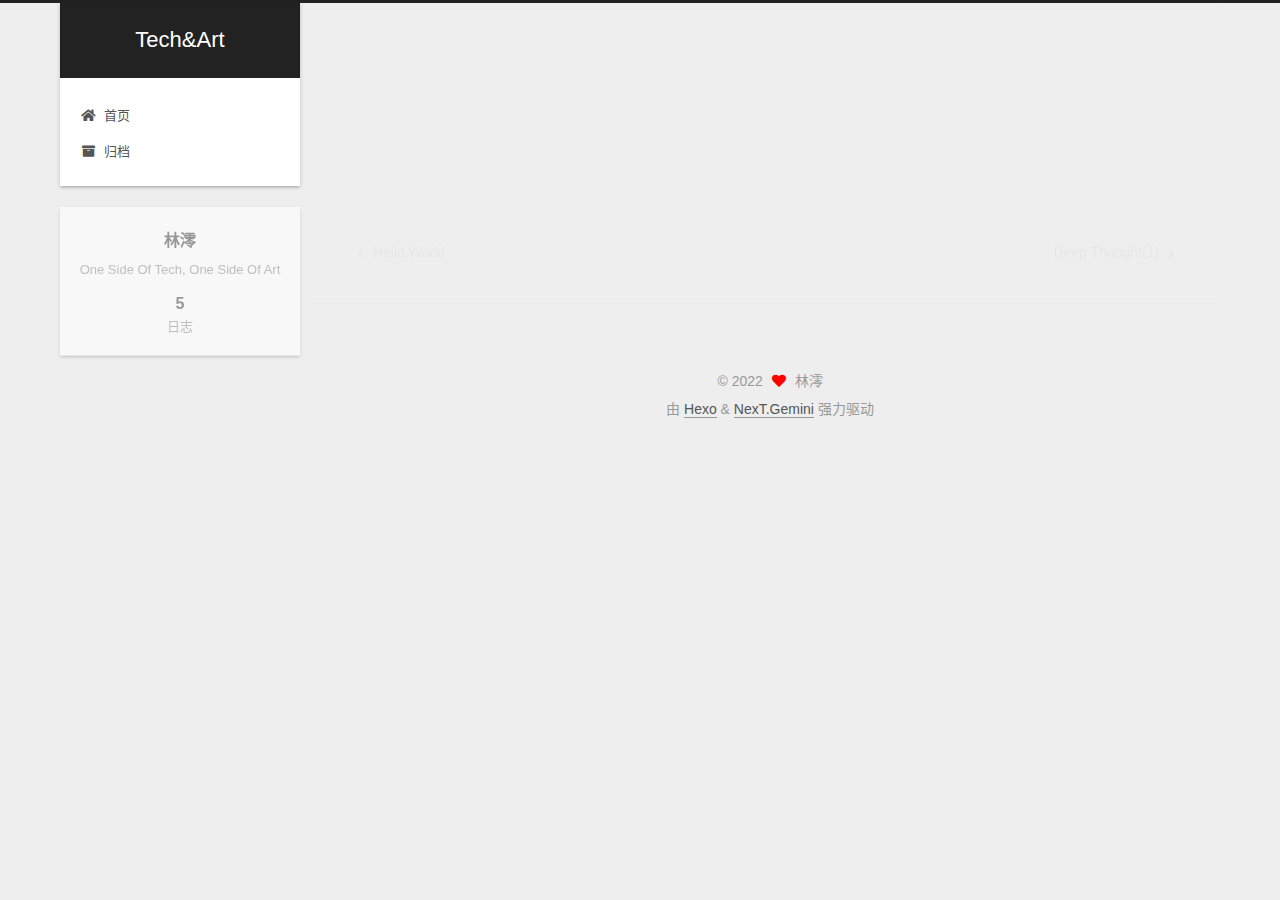
<file: 2022/04/04/My-New-Post/index.html>
<!DOCTYPE html>
<html lang="zh-CN">
<head>
  <meta charset="UTF-8">
<meta name="viewport" content="width=device-width, initial-scale=1, maximum-scale=2">
<meta name="theme-color" content="#222">
<meta name="generator" content="Hexo 6.1.0">
  <link rel="apple-touch-icon" sizes="180x180" href="/images/apple-touch-icon-next.png">
  <link rel="icon" type="image/png" sizes="32x32" href="/images/favicon-32x32-next.png">
  <link rel="icon" type="image/png" sizes="16x16" href="/images/favicon-16x16-next.png">
  <link rel="mask-icon" href="/images/logo.svg" color="#222">

<link rel="stylesheet" href="/css/main.css">


<link rel="stylesheet" href="/lib/font-awesome/css/all.min.css">

<script id="hexo-configurations">
    var NexT = window.NexT || {};
    var CONFIG = {"hostname":"example.com","root":"/","scheme":"Gemini","version":"7.8.0","exturl":false,"sidebar":{"position":"left","display":"post","padding":18,"offset":12,"onmobile":false},"copycode":{"enable":false,"show_result":false,"style":null},"back2top":{"enable":true,"sidebar":false,"scrollpercent":false},"bookmark":{"enable":false,"color":"#222","save":"auto"},"fancybox":false,"mediumzoom":false,"lazyload":false,"pangu":false,"comments":{"style":"tabs","active":null,"storage":true,"lazyload":false,"nav":null},"algolia":{"hits":{"per_page":10},"labels":{"input_placeholder":"Search for Posts","hits_empty":"We didn't find any results for the search: ${query}","hits_stats":"${hits} results found in ${time} ms"}},"localsearch":{"enable":false,"trigger":"auto","top_n_per_article":1,"unescape":false,"preload":false},"motion":{"enable":true,"async":false,"transition":{"post_block":"fadeIn","post_header":"slideDownIn","post_body":"slideDownIn","coll_header":"slideLeftIn","sidebar":"slideUpIn"}}};
  </script>

  <meta name="description" content="第一篇博客，测试用。">
<meta property="og:type" content="article">
<meta property="og:title" content="首篇">
<meta property="og:url" content="http://example.com/2022/04/04/My-New-Post/index.html">
<meta property="og:site_name" content="Tech&amp;Art">
<meta property="og:description" content="第一篇博客，测试用。">
<meta property="og:locale" content="zh_CN">
<meta property="article:published_time" content="2022-04-04T02:05:08.270Z">
<meta property="article:modified_time" content="2022-04-04T02:10:45.169Z">
<meta property="article:author" content="林澪">
<meta name="twitter:card" content="summary">

<link rel="canonical" href="http://example.com/2022/04/04/My-New-Post/">


<script id="page-configurations">
  // https://hexo.io/docs/variables.html
  CONFIG.page = {
    sidebar: "",
    isHome : false,
    isPost : true,
    lang   : 'zh-CN'
  };
</script>

  <title>首篇 | Tech&Art</title>
  






  <noscript>
  <style>
  .use-motion .brand,
  .use-motion .menu-item,
  .sidebar-inner,
  .use-motion .post-block,
  .use-motion .pagination,
  .use-motion .comments,
  .use-motion .post-header,
  .use-motion .post-body,
  .use-motion .collection-header { opacity: initial; }

  .use-motion .site-title,
  .use-motion .site-subtitle {
    opacity: initial;
    top: initial;
  }

  .use-motion .logo-line-before i { left: initial; }
  .use-motion .logo-line-after i { right: initial; }
  </style>
</noscript>

</head>

<body itemscope itemtype="http://schema.org/WebPage">
  <div class="container use-motion">
    <div class="headband"></div>

    <header class="header" itemscope itemtype="http://schema.org/WPHeader">
      <div class="header-inner"><div class="site-brand-container">
  <div class="site-nav-toggle">
    <div class="toggle" aria-label="切换导航栏">
      <span class="toggle-line toggle-line-first"></span>
      <span class="toggle-line toggle-line-middle"></span>
      <span class="toggle-line toggle-line-last"></span>
    </div>
  </div>

  <div class="site-meta">

    <a href="/" class="brand" rel="start">
      <span class="logo-line-before"><i></i></span>
      <h1 class="site-title">Tech&Art</h1>
      <span class="logo-line-after"><i></i></span>
    </a>
  </div>

  <div class="site-nav-right">
    <div class="toggle popup-trigger">
    </div>
  </div>
</div>




<nav class="site-nav">
  <ul id="menu" class="main-menu menu">
        <li class="menu-item menu-item-home">

    <a href="/" rel="section"><i class="fa fa-home fa-fw"></i>首页</a>

  </li>
        <li class="menu-item menu-item-archives">

    <a href="/archives/" rel="section"><i class="fa fa-archive fa-fw"></i>归档</a>

  </li>
  </ul>
</nav>




</div>
    </header>

    
  <div class="back-to-top">
    <i class="fa fa-arrow-up"></i>
    <span>0%</span>
  </div>


    <main class="main">
      <div class="main-inner">
        <div class="content-wrap">
          

          <div class="content post posts-expand">
            

    
  
  
  <article itemscope itemtype="http://schema.org/Article" class="post-block" lang="zh-CN">
    <link itemprop="mainEntityOfPage" href="http://example.com/2022/04/04/My-New-Post/">

    <span hidden itemprop="author" itemscope itemtype="http://schema.org/Person">
      <meta itemprop="image" content="/images/avatar.gif">
      <meta itemprop="name" content="林澪">
      <meta itemprop="description" content="One Side Of Tech, One Side Of Art">
    </span>

    <span hidden itemprop="publisher" itemscope itemtype="http://schema.org/Organization">
      <meta itemprop="name" content="Tech&Art">
    </span>
      <header class="post-header">
        <h1 class="post-title" itemprop="name headline">
          首篇
        </h1>

        <div class="post-meta">
            <span class="post-meta-item">
              <span class="post-meta-item-icon">
                <i class="far fa-calendar"></i>
              </span>
              <span class="post-meta-item-text">发表于</span>
              

              <time title="创建时间：2022-04-04 10:05:08 / 修改时间：10:10:45" itemprop="dateCreated datePublished" datetime="2022-04-04T10:05:08+08:00">2022-04-04</time>
            </span>

          

        </div>
      </header>

    
    
    
    <div class="post-body" itemprop="articleBody">

      
        <p>第一篇博客，测试用。</p>

    </div>

    
    
    

      <footer class="post-footer">

        


        
    <div class="post-nav">
      <div class="post-nav-item">
    <a href="/2022/04/03/hello-world/" rel="prev" title="Hello World">
      <i class="fa fa-chevron-left"></i> Hello World
    </a></div>
      <div class="post-nav-item">
    <a href="/2022/04/05/Deep-Thought-1/" rel="next" title="Deep Thought(1)">
      Deep Thought(1) <i class="fa fa-chevron-right"></i>
    </a></div>
    </div>
      </footer>
    
  </article>
  
  
  



          </div>
          

<script>
  window.addEventListener('tabs:register', () => {
    let { activeClass } = CONFIG.comments;
    if (CONFIG.comments.storage) {
      activeClass = localStorage.getItem('comments_active') || activeClass;
    }
    if (activeClass) {
      let activeTab = document.querySelector(`a[href="#comment-${activeClass}"]`);
      if (activeTab) {
        activeTab.click();
      }
    }
  });
  if (CONFIG.comments.storage) {
    window.addEventListener('tabs:click', event => {
      if (!event.target.matches('.tabs-comment .tab-content .tab-pane')) return;
      let commentClass = event.target.classList[1];
      localStorage.setItem('comments_active', commentClass);
    });
  }
</script>

        </div>
          
  
  <div class="toggle sidebar-toggle">
    <span class="toggle-line toggle-line-first"></span>
    <span class="toggle-line toggle-line-middle"></span>
    <span class="toggle-line toggle-line-last"></span>
  </div>

  <aside class="sidebar">
    <div class="sidebar-inner">

      <ul class="sidebar-nav motion-element">
        <li class="sidebar-nav-toc">
          文章目录
        </li>
        <li class="sidebar-nav-overview">
          站点概览
        </li>
      </ul>

      <!--noindex-->
      <div class="post-toc-wrap sidebar-panel">
      </div>
      <!--/noindex-->

      <div class="site-overview-wrap sidebar-panel">
        <div class="site-author motion-element" itemprop="author" itemscope itemtype="http://schema.org/Person">
  <p class="site-author-name" itemprop="name">林澪</p>
  <div class="site-description" itemprop="description">One Side Of Tech, One Side Of Art</div>
</div>
<div class="site-state-wrap motion-element">
  <nav class="site-state">
      <div class="site-state-item site-state-posts">
          <a href="/archives/">
        
          <span class="site-state-item-count">5</span>
          <span class="site-state-item-name">日志</span>
        </a>
      </div>
  </nav>
</div>



      </div>

    </div>
  </aside>
  <div id="sidebar-dimmer"></div>


      </div>
    </main>

    <footer class="footer">
      <div class="footer-inner">
        

        

<div class="copyright">
  
  &copy; 
  <span itemprop="copyrightYear">2022</span>
  <span class="with-love">
    <i class="fa fa-heart"></i>
  </span>
  <span class="author" itemprop="copyrightHolder">林澪</span>
</div>
  <div class="powered-by">由 <a href="https://hexo.io/" class="theme-link" rel="noopener" target="_blank">Hexo</a> & <a href="https://theme-next.org/" class="theme-link" rel="noopener" target="_blank">NexT.Gemini</a> 强力驱动
  </div>

        








      </div>
    </footer>
  </div>

  
  <script src="/lib/anime.min.js"></script>
  <script src="/lib/velocity/velocity.min.js"></script>
  <script src="/lib/velocity/velocity.ui.min.js"></script>

<script src="/js/utils.js"></script>

<script src="/js/motion.js"></script>


<script src="/js/schemes/pisces.js"></script>


<script src="/js/next-boot.js"></script>




  















  

  

</body>
</html>
</file>
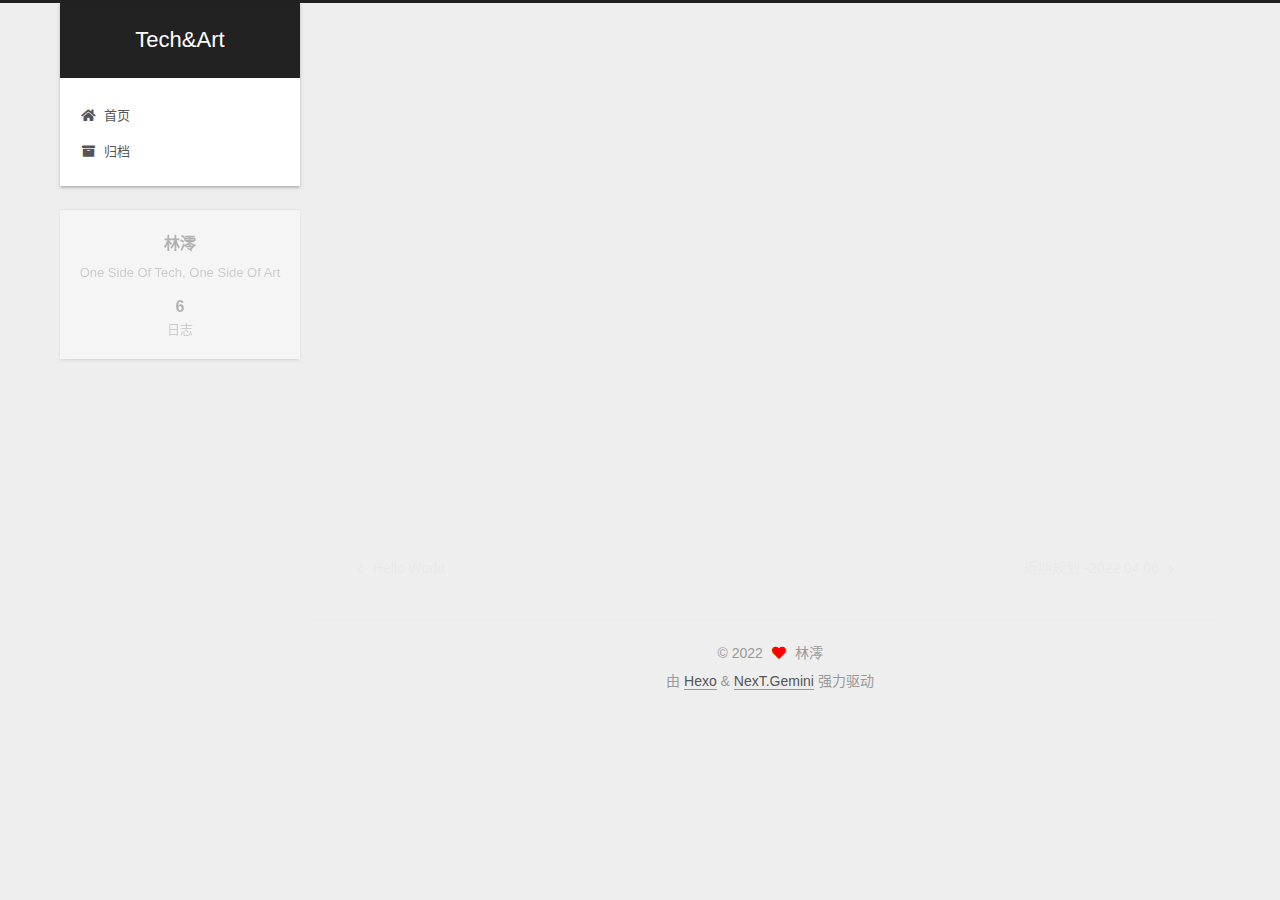
<file: 2022/04/05/Deep-Thought-1/index.html>
<!DOCTYPE html>
<html lang="zh-CN">
<head>
  <meta charset="UTF-8">
<meta name="viewport" content="width=device-width, initial-scale=1, maximum-scale=2">
<meta name="theme-color" content="#222">
<meta name="generator" content="Hexo 6.1.0">
  <link rel="apple-touch-icon" sizes="180x180" href="/images/apple-touch-icon-next.png">
  <link rel="icon" type="image/png" sizes="32x32" href="/images/favicon-32x32-next.png">
  <link rel="icon" type="image/png" sizes="16x16" href="/images/favicon-16x16-next.png">
  <link rel="mask-icon" href="/images/logo.svg" color="#222">

<link rel="stylesheet" href="/css/main.css">


<link rel="stylesheet" href="/lib/font-awesome/css/all.min.css">

<script id="hexo-configurations">
    var NexT = window.NexT || {};
    var CONFIG = {"hostname":"example.com","root":"/","scheme":"Gemini","version":"7.8.0","exturl":false,"sidebar":{"position":"left","display":"post","padding":18,"offset":12,"onmobile":false},"copycode":{"enable":false,"show_result":false,"style":null},"back2top":{"enable":true,"sidebar":false,"scrollpercent":false},"bookmark":{"enable":false,"color":"#222","save":"auto"},"fancybox":false,"mediumzoom":false,"lazyload":false,"pangu":false,"comments":{"style":"tabs","active":null,"storage":true,"lazyload":false,"nav":null},"algolia":{"hits":{"per_page":10},"labels":{"input_placeholder":"Search for Posts","hits_empty":"We didn't find any results for the search: ${query}","hits_stats":"${hits} results found in ${time} ms"}},"localsearch":{"enable":false,"trigger":"auto","top_n_per_article":1,"unescape":false,"preload":false},"motion":{"enable":true,"async":false,"transition":{"post_block":"fadeIn","post_header":"slideDownIn","post_body":"slideDownIn","coll_header":"slideLeftIn","sidebar":"slideUpIn"}}};
  </script>

  <meta name="description" content="对权势和科技的浅薄见解，衍生出了那段著名的对话： “人们没有比特币可挖，他们快饿死了！”“那比特币为什么不挖人呢？” 这样的控诉令我困惑， 为什么？为什么？？ 直到那条细线逐渐变成了红色，我终于明白了， 人，是最容易被吃掉的棋子啊。">
<meta property="og:type" content="article">
<meta property="og:title" content="Deep Thought(1)">
<meta property="og:url" content="http://example.com/2022/04/05/Deep-Thought-1/index.html">
<meta property="og:site_name" content="Tech&amp;Art">
<meta property="og:description" content="对权势和科技的浅薄见解，衍生出了那段著名的对话： “人们没有比特币可挖，他们快饿死了！”“那比特币为什么不挖人呢？” 这样的控诉令我困惑， 为什么？为什么？？ 直到那条细线逐渐变成了红色，我终于明白了， 人，是最容易被吃掉的棋子啊。">
<meta property="og:locale" content="zh_CN">
<meta property="article:published_time" content="2022-04-05T11:44:59.165Z">
<meta property="article:modified_time" content="2022-04-05T11:47:36.161Z">
<meta property="article:author" content="林澪">
<meta name="twitter:card" content="summary">

<link rel="canonical" href="http://example.com/2022/04/05/Deep-Thought-1/">


<script id="page-configurations">
  // https://hexo.io/docs/variables.html
  CONFIG.page = {
    sidebar: "",
    isHome : false,
    isPost : true,
    lang   : 'zh-CN'
  };
</script>

  <title>Deep Thought(1) | Tech&Art</title>
  






  <noscript>
  <style>
  .use-motion .brand,
  .use-motion .menu-item,
  .sidebar-inner,
  .use-motion .post-block,
  .use-motion .pagination,
  .use-motion .comments,
  .use-motion .post-header,
  .use-motion .post-body,
  .use-motion .collection-header { opacity: initial; }

  .use-motion .site-title,
  .use-motion .site-subtitle {
    opacity: initial;
    top: initial;
  }

  .use-motion .logo-line-before i { left: initial; }
  .use-motion .logo-line-after i { right: initial; }
  </style>
</noscript>

</head>

<body itemscope itemtype="http://schema.org/WebPage">
  <div class="container use-motion">
    <div class="headband"></div>

    <header class="header" itemscope itemtype="http://schema.org/WPHeader">
      <div class="header-inner"><div class="site-brand-container">
  <div class="site-nav-toggle">
    <div class="toggle" aria-label="切换导航栏">
      <span class="toggle-line toggle-line-first"></span>
      <span class="toggle-line toggle-line-middle"></span>
      <span class="toggle-line toggle-line-last"></span>
    </div>
  </div>

  <div class="site-meta">

    <a href="/" class="brand" rel="start">
      <span class="logo-line-before"><i></i></span>
      <h1 class="site-title">Tech&Art</h1>
      <span class="logo-line-after"><i></i></span>
    </a>
  </div>

  <div class="site-nav-right">
    <div class="toggle popup-trigger">
    </div>
  </div>
</div>




<nav class="site-nav">
  <ul id="menu" class="main-menu menu">
        <li class="menu-item menu-item-home">

    <a href="/" rel="section"><i class="fa fa-home fa-fw"></i>首页</a>

  </li>
        <li class="menu-item menu-item-archives">

    <a href="/archives/" rel="section"><i class="fa fa-archive fa-fw"></i>归档</a>

  </li>
  </ul>
</nav>




</div>
    </header>

    
  <div class="back-to-top">
    <i class="fa fa-arrow-up"></i>
    <span>0%</span>
  </div>


    <main class="main">
      <div class="main-inner">
        <div class="content-wrap">
          

          <div class="content post posts-expand">
            

    
  
  
  <article itemscope itemtype="http://schema.org/Article" class="post-block" lang="zh-CN">
    <link itemprop="mainEntityOfPage" href="http://example.com/2022/04/05/Deep-Thought-1/">

    <span hidden itemprop="author" itemscope itemtype="http://schema.org/Person">
      <meta itemprop="image" content="/images/avatar.gif">
      <meta itemprop="name" content="林澪">
      <meta itemprop="description" content="One Side Of Tech, One Side Of Art">
    </span>

    <span hidden itemprop="publisher" itemscope itemtype="http://schema.org/Organization">
      <meta itemprop="name" content="Tech&Art">
    </span>
      <header class="post-header">
        <h1 class="post-title" itemprop="name headline">
          Deep Thought(1)
        </h1>

        <div class="post-meta">
            <span class="post-meta-item">
              <span class="post-meta-item-icon">
                <i class="far fa-calendar"></i>
              </span>
              <span class="post-meta-item-text">发表于</span>
              

              <time title="创建时间：2022-04-05 19:44:59 / 修改时间：19:47:36" itemprop="dateCreated datePublished" datetime="2022-04-05T19:44:59+08:00">2022-04-05</time>
            </span>

          

        </div>
      </header>

    
    
    
    <div class="post-body" itemprop="articleBody">

      
        <p>对权势和科技的浅薄见解，衍生出了那段著名的对话：</p>
<p>“人们没有比特币可挖，他们快饿死了！”<br>“那比特币为什么不挖人呢？”</p>
<p>这样的控诉令我困惑，</p>
<p>为什么？为什么？？</p>
<p>直到那条细线逐渐变成了红色，我终于明白了，</p>
<p>人，是最容易被吃掉的棋子啊。</p>

    </div>

    
    
    

      <footer class="post-footer">

        


        
    <div class="post-nav">
      <div class="post-nav-item">
    <a href="/2022/04/03/hello-world/" rel="prev" title="Hello World">
      <i class="fa fa-chevron-left"></i> Hello World
    </a></div>
      <div class="post-nav-item">
    <a href="/2022/04/06/%E8%BF%91%E6%9C%9F%E8%A7%84%E5%88%92/" rel="next" title="近期规划 -2022.04.06">
      近期规划 -2022.04.06 <i class="fa fa-chevron-right"></i>
    </a></div>
    </div>
      </footer>
    
  </article>
  
  
  



          </div>
          

<script>
  window.addEventListener('tabs:register', () => {
    let { activeClass } = CONFIG.comments;
    if (CONFIG.comments.storage) {
      activeClass = localStorage.getItem('comments_active') || activeClass;
    }
    if (activeClass) {
      let activeTab = document.querySelector(`a[href="#comment-${activeClass}"]`);
      if (activeTab) {
        activeTab.click();
      }
    }
  });
  if (CONFIG.comments.storage) {
    window.addEventListener('tabs:click', event => {
      if (!event.target.matches('.tabs-comment .tab-content .tab-pane')) return;
      let commentClass = event.target.classList[1];
      localStorage.setItem('comments_active', commentClass);
    });
  }
</script>

        </div>
          
  
  <div class="toggle sidebar-toggle">
    <span class="toggle-line toggle-line-first"></span>
    <span class="toggle-line toggle-line-middle"></span>
    <span class="toggle-line toggle-line-last"></span>
  </div>

  <aside class="sidebar">
    <div class="sidebar-inner">

      <ul class="sidebar-nav motion-element">
        <li class="sidebar-nav-toc">
          文章目录
        </li>
        <li class="sidebar-nav-overview">
          站点概览
        </li>
      </ul>

      <!--noindex-->
      <div class="post-toc-wrap sidebar-panel">
      </div>
      <!--/noindex-->

      <div class="site-overview-wrap sidebar-panel">
        <div class="site-author motion-element" itemprop="author" itemscope itemtype="http://schema.org/Person">
  <p class="site-author-name" itemprop="name">林澪</p>
  <div class="site-description" itemprop="description">One Side Of Tech, One Side Of Art</div>
</div>
<div class="site-state-wrap motion-element">
  <nav class="site-state">
      <div class="site-state-item site-state-posts">
          <a href="/archives/">
        
          <span class="site-state-item-count">6</span>
          <span class="site-state-item-name">日志</span>
        </a>
      </div>
  </nav>
</div>



      </div>

    </div>
  </aside>
  <div id="sidebar-dimmer"></div>


      </div>
    </main>

    <footer class="footer">
      <div class="footer-inner">
        

        

<div class="copyright">
  
  &copy; 
  <span itemprop="copyrightYear">2022</span>
  <span class="with-love">
    <i class="fa fa-heart"></i>
  </span>
  <span class="author" itemprop="copyrightHolder">林澪</span>
</div>
  <div class="powered-by">由 <a href="https://hexo.io/" class="theme-link" rel="noopener" target="_blank">Hexo</a> & <a href="https://theme-next.org/" class="theme-link" rel="noopener" target="_blank">NexT.Gemini</a> 强力驱动
  </div>

        








      </div>
    </footer>
  </div>

  
  <script src="/lib/anime.min.js"></script>
  <script src="/lib/velocity/velocity.min.js"></script>
  <script src="/lib/velocity/velocity.ui.min.js"></script>

<script src="/js/utils.js"></script>

<script src="/js/motion.js"></script>


<script src="/js/schemes/pisces.js"></script>


<script src="/js/next-boot.js"></script>




  















  

  

</body>
</html>
</file>
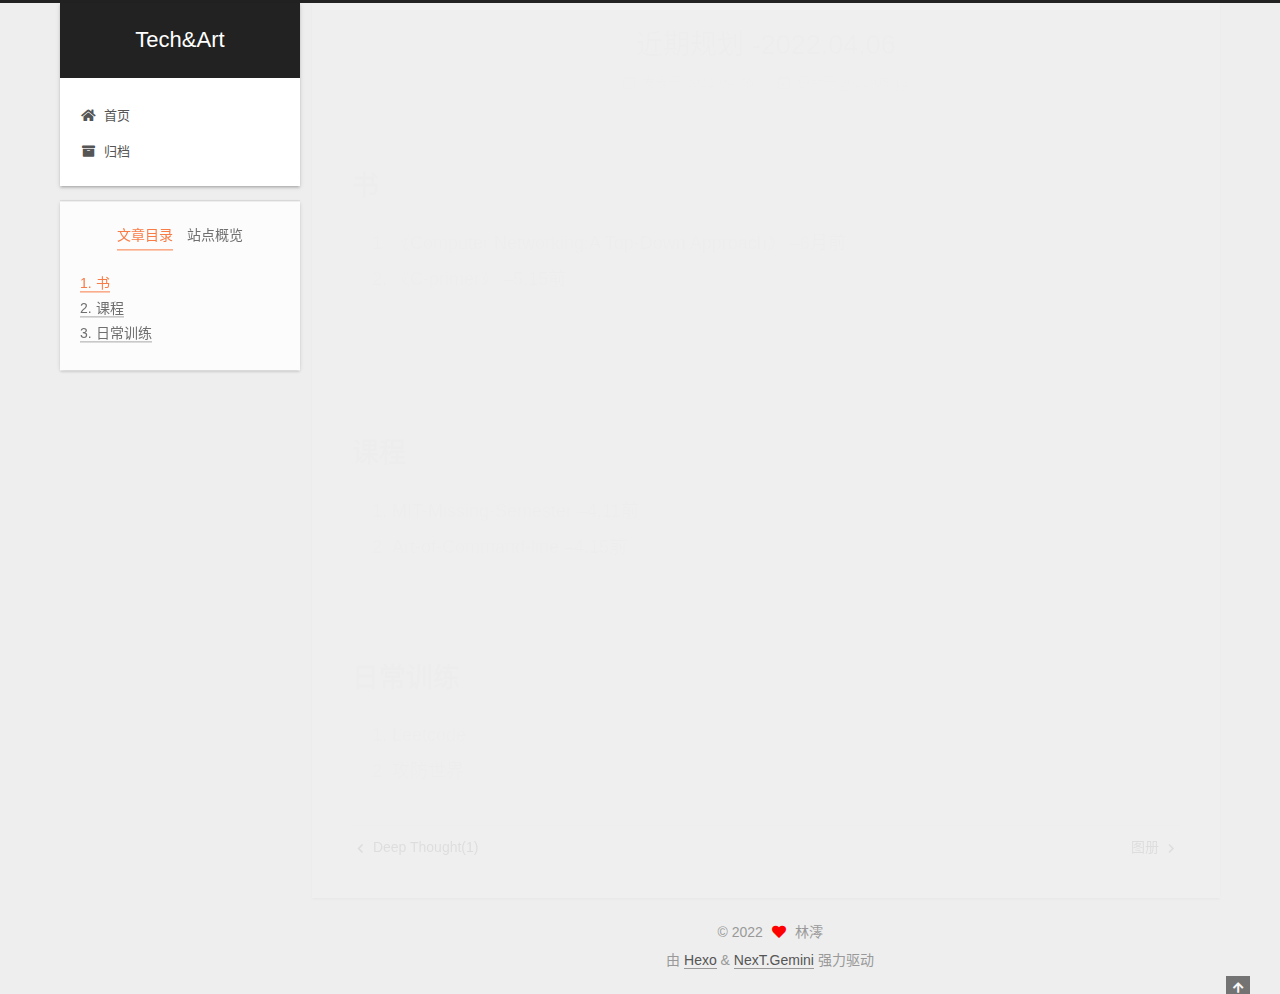
<file: 2022/04/06/近期规划/index.html>
<!DOCTYPE html>
<html lang="zh-CN">
<head>
  <meta charset="UTF-8">
<meta name="viewport" content="width=device-width, initial-scale=1, maximum-scale=2">
<meta name="theme-color" content="#222">
<meta name="generator" content="Hexo 6.1.0">
  <link rel="apple-touch-icon" sizes="180x180" href="/images/apple-touch-icon-next.png">
  <link rel="icon" type="image/png" sizes="32x32" href="/images/favicon-32x32-next.png">
  <link rel="icon" type="image/png" sizes="16x16" href="/images/favicon-16x16-next.png">
  <link rel="mask-icon" href="/images/logo.svg" color="#222">

<link rel="stylesheet" href="/css/main.css">


<link rel="stylesheet" href="/lib/font-awesome/css/all.min.css">

<script id="hexo-configurations">
    var NexT = window.NexT || {};
    var CONFIG = {"hostname":"example.com","root":"/","scheme":"Gemini","version":"7.8.0","exturl":false,"sidebar":{"position":"left","display":"post","padding":18,"offset":12,"onmobile":false},"copycode":{"enable":false,"show_result":false,"style":null},"back2top":{"enable":true,"sidebar":false,"scrollpercent":false},"bookmark":{"enable":false,"color":"#222","save":"auto"},"fancybox":false,"mediumzoom":false,"lazyload":false,"pangu":false,"comments":{"style":"tabs","active":null,"storage":true,"lazyload":false,"nav":null},"algolia":{"hits":{"per_page":10},"labels":{"input_placeholder":"Search for Posts","hits_empty":"We didn't find any results for the search: ${query}","hits_stats":"${hits} results found in ${time} ms"}},"localsearch":{"enable":false,"trigger":"auto","top_n_per_article":1,"unescape":false,"preload":false},"motion":{"enable":true,"async":false,"transition":{"post_block":"fadeIn","post_header":"slideDownIn","post_body":"slideDownIn","coll_header":"slideLeftIn","sidebar":"slideUpIn"}}};
  </script>

  <meta name="description" content="书 《Computer Networking:A Top-Down Approach》  –6月前 《C-primer》  –5.15前    课程 MIT-Missing-Semester  –4.11前 Art-of-Command-line  –4.15前   日常训练 Leetcode 攻防世界">
<meta property="og:type" content="article">
<meta property="og:title" content="近期规划 -2022.04.06">
<meta property="og:url" content="http://example.com/2022/04/06/%E8%BF%91%E6%9C%9F%E8%A7%84%E5%88%92/index.html">
<meta property="og:site_name" content="Tech&amp;Art">
<meta property="og:description" content="书 《Computer Networking:A Top-Down Approach》  –6月前 《C-primer》  –5.15前    课程 MIT-Missing-Semester  –4.11前 Art-of-Command-line  –4.15前   日常训练 Leetcode 攻防世界">
<meta property="og:locale" content="zh_CN">
<meta property="article:published_time" content="2022-04-06T08:46:37.869Z">
<meta property="article:modified_time" content="2022-05-12T11:05:31.801Z">
<meta property="article:author" content="林澪">
<meta name="twitter:card" content="summary">

<link rel="canonical" href="http://example.com/2022/04/06/%E8%BF%91%E6%9C%9F%E8%A7%84%E5%88%92/">


<script id="page-configurations">
  // https://hexo.io/docs/variables.html
  CONFIG.page = {
    sidebar: "",
    isHome : false,
    isPost : true,
    lang   : 'zh-CN'
  };
</script>

  <title>近期规划 -2022.04.06 | Tech&Art</title>
  






  <noscript>
  <style>
  .use-motion .brand,
  .use-motion .menu-item,
  .sidebar-inner,
  .use-motion .post-block,
  .use-motion .pagination,
  .use-motion .comments,
  .use-motion .post-header,
  .use-motion .post-body,
  .use-motion .collection-header { opacity: initial; }

  .use-motion .site-title,
  .use-motion .site-subtitle {
    opacity: initial;
    top: initial;
  }

  .use-motion .logo-line-before i { left: initial; }
  .use-motion .logo-line-after i { right: initial; }
  </style>
</noscript>

</head>

<body itemscope itemtype="http://schema.org/WebPage">
  <div class="container use-motion">
    <div class="headband"></div>

    <header class="header" itemscope itemtype="http://schema.org/WPHeader">
      <div class="header-inner"><div class="site-brand-container">
  <div class="site-nav-toggle">
    <div class="toggle" aria-label="切换导航栏">
      <span class="toggle-line toggle-line-first"></span>
      <span class="toggle-line toggle-line-middle"></span>
      <span class="toggle-line toggle-line-last"></span>
    </div>
  </div>

  <div class="site-meta">

    <a href="/" class="brand" rel="start">
      <span class="logo-line-before"><i></i></span>
      <h1 class="site-title">Tech&Art</h1>
      <span class="logo-line-after"><i></i></span>
    </a>
  </div>

  <div class="site-nav-right">
    <div class="toggle popup-trigger">
    </div>
  </div>
</div>




<nav class="site-nav">
  <ul id="menu" class="main-menu menu">
        <li class="menu-item menu-item-home">

    <a href="/" rel="section"><i class="fa fa-home fa-fw"></i>首页</a>

  </li>
        <li class="menu-item menu-item-archives">

    <a href="/archives/" rel="section"><i class="fa fa-archive fa-fw"></i>归档</a>

  </li>
  </ul>
</nav>




</div>
    </header>

    
  <div class="back-to-top">
    <i class="fa fa-arrow-up"></i>
    <span>0%</span>
  </div>


    <main class="main">
      <div class="main-inner">
        <div class="content-wrap">
          

          <div class="content post posts-expand">
            

    
  
  
  <article itemscope itemtype="http://schema.org/Article" class="post-block" lang="zh-CN">
    <link itemprop="mainEntityOfPage" href="http://example.com/2022/04/06/%E8%BF%91%E6%9C%9F%E8%A7%84%E5%88%92/">

    <span hidden itemprop="author" itemscope itemtype="http://schema.org/Person">
      <meta itemprop="image" content="/images/avatar.gif">
      <meta itemprop="name" content="林澪">
      <meta itemprop="description" content="One Side Of Tech, One Side Of Art">
    </span>

    <span hidden itemprop="publisher" itemscope itemtype="http://schema.org/Organization">
      <meta itemprop="name" content="Tech&Art">
    </span>
      <header class="post-header">
        <h1 class="post-title" itemprop="name headline">
          近期规划 -2022.04.06
        </h1>

        <div class="post-meta">
            <span class="post-meta-item">
              <span class="post-meta-item-icon">
                <i class="far fa-calendar"></i>
              </span>
              <span class="post-meta-item-text">发表于</span>

              <time title="创建时间：2022-04-06 16:46:37" itemprop="dateCreated datePublished" datetime="2022-04-06T16:46:37+08:00">2022-04-06</time>
            </span>
              <span class="post-meta-item">
                <span class="post-meta-item-icon">
                  <i class="far fa-calendar-check"></i>
                </span>
                <span class="post-meta-item-text">更新于</span>
                <time title="修改时间：2022-05-12 19:05:31" itemprop="dateModified" datetime="2022-05-12T19:05:31+08:00">2022-05-12</time>
              </span>

          

        </div>
      </header>

    
    
    
    <div class="post-body" itemprop="articleBody">

      
        <h1 id="书"><a href="#书" class="headerlink" title="书"></a>书</h1><ol>
<li>《Computer Networking:A Top-Down Approach》  –6月前</li>
<li>《C-primer》  –5.15前</li>
</ol>
<hr>
<hr>
<h1 id="课程"><a href="#课程" class="headerlink" title="课程"></a>课程</h1><ol>
<li>MIT-Missing-Semester  –4.11前</li>
<li>Art-of-Command-line  –4.15前</li>
</ol>
<hr>
<h1 id="日常训练"><a href="#日常训练" class="headerlink" title="日常训练"></a>日常训练</h1><ol>
<li>Leetcode</li>
<li>攻防世界</li>
</ol>

    </div>

    
    
    

      <footer class="post-footer">

        


        
    <div class="post-nav">
      <div class="post-nav-item">
    <a href="/2022/04/05/Deep-Thought-1/" rel="prev" title="Deep Thought(1)">
      <i class="fa fa-chevron-left"></i> Deep Thought(1)
    </a></div>
      <div class="post-nav-item">
    <a href="/2022/04/08/%E5%9B%BE%E5%86%8C/" rel="next" title="图册">
      图册 <i class="fa fa-chevron-right"></i>
    </a></div>
    </div>
      </footer>
    
  </article>
  
  
  



          </div>
          

<script>
  window.addEventListener('tabs:register', () => {
    let { activeClass } = CONFIG.comments;
    if (CONFIG.comments.storage) {
      activeClass = localStorage.getItem('comments_active') || activeClass;
    }
    if (activeClass) {
      let activeTab = document.querySelector(`a[href="#comment-${activeClass}"]`);
      if (activeTab) {
        activeTab.click();
      }
    }
  });
  if (CONFIG.comments.storage) {
    window.addEventListener('tabs:click', event => {
      if (!event.target.matches('.tabs-comment .tab-content .tab-pane')) return;
      let commentClass = event.target.classList[1];
      localStorage.setItem('comments_active', commentClass);
    });
  }
</script>

        </div>
          
  
  <div class="toggle sidebar-toggle">
    <span class="toggle-line toggle-line-first"></span>
    <span class="toggle-line toggle-line-middle"></span>
    <span class="toggle-line toggle-line-last"></span>
  </div>

  <aside class="sidebar">
    <div class="sidebar-inner">

      <ul class="sidebar-nav motion-element">
        <li class="sidebar-nav-toc">
          文章目录
        </li>
        <li class="sidebar-nav-overview">
          站点概览
        </li>
      </ul>

      <!--noindex-->
      <div class="post-toc-wrap sidebar-panel">
          <div class="post-toc motion-element"><ol class="nav"><li class="nav-item nav-level-1"><a class="nav-link" href="#%E4%B9%A6"><span class="nav-number">1.</span> <span class="nav-text">书</span></a></li><li class="nav-item nav-level-1"><a class="nav-link" href="#%E8%AF%BE%E7%A8%8B"><span class="nav-number">2.</span> <span class="nav-text">课程</span></a></li><li class="nav-item nav-level-1"><a class="nav-link" href="#%E6%97%A5%E5%B8%B8%E8%AE%AD%E7%BB%83"><span class="nav-number">3.</span> <span class="nav-text">日常训练</span></a></li></ol></div>
      </div>
      <!--/noindex-->

      <div class="site-overview-wrap sidebar-panel">
        <div class="site-author motion-element" itemprop="author" itemscope itemtype="http://schema.org/Person">
  <p class="site-author-name" itemprop="name">林澪</p>
  <div class="site-description" itemprop="description">One Side Of Tech, One Side Of Art</div>
</div>
<div class="site-state-wrap motion-element">
  <nav class="site-state">
      <div class="site-state-item site-state-posts">
          <a href="/archives/">
        
          <span class="site-state-item-count">6</span>
          <span class="site-state-item-name">日志</span>
        </a>
      </div>
  </nav>
</div>



      </div>

    </div>
  </aside>
  <div id="sidebar-dimmer"></div>


      </div>
    </main>

    <footer class="footer">
      <div class="footer-inner">
        

        

<div class="copyright">
  
  &copy; 
  <span itemprop="copyrightYear">2022</span>
  <span class="with-love">
    <i class="fa fa-heart"></i>
  </span>
  <span class="author" itemprop="copyrightHolder">林澪</span>
</div>
  <div class="powered-by">由 <a href="https://hexo.io/" class="theme-link" rel="noopener" target="_blank">Hexo</a> & <a href="https://theme-next.org/" class="theme-link" rel="noopener" target="_blank">NexT.Gemini</a> 强力驱动
  </div>

        








      </div>
    </footer>
  </div>

  
  <script src="/lib/anime.min.js"></script>
  <script src="/lib/velocity/velocity.min.js"></script>
  <script src="/lib/velocity/velocity.ui.min.js"></script>

<script src="/js/utils.js"></script>

<script src="/js/motion.js"></script>


<script src="/js/schemes/pisces.js"></script>


<script src="/js/next-boot.js"></script>




  















  

  

</body>
</html>
</file>
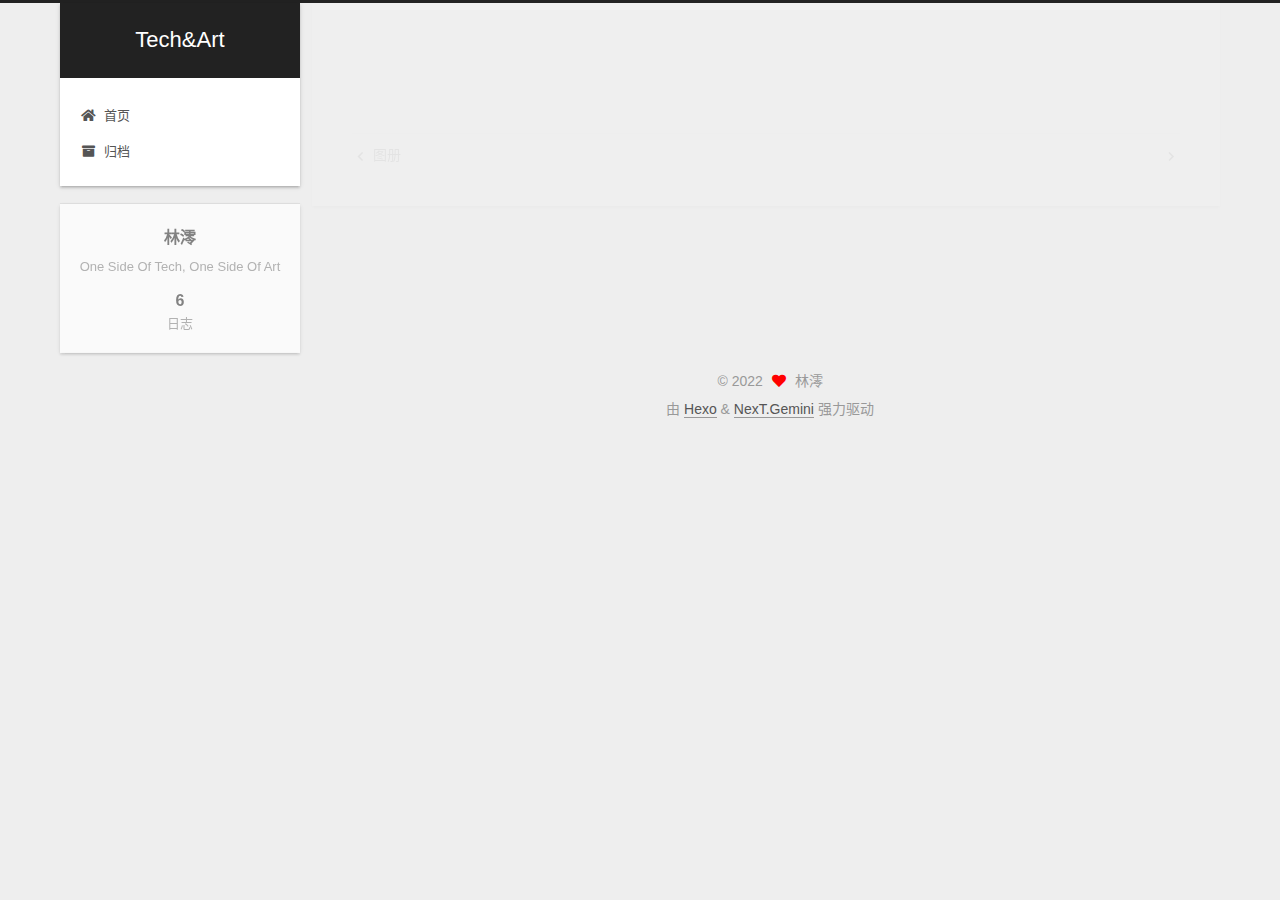
<file: 2022/04/26/深入理解python赋值/index.html>
<!DOCTYPE html>
<html lang="zh-CN">
<head>
  <meta charset="UTF-8">
<meta name="viewport" content="width=device-width, initial-scale=1, maximum-scale=2">
<meta name="theme-color" content="#222">
<meta name="generator" content="Hexo 6.1.0">
  <link rel="apple-touch-icon" sizes="180x180" href="/images/apple-touch-icon-next.png">
  <link rel="icon" type="image/png" sizes="32x32" href="/images/favicon-32x32-next.png">
  <link rel="icon" type="image/png" sizes="16x16" href="/images/favicon-16x16-next.png">
  <link rel="mask-icon" href="/images/logo.svg" color="#222">

<link rel="stylesheet" href="/css/main.css">


<link rel="stylesheet" href="/lib/font-awesome/css/all.min.css">

<script id="hexo-configurations">
    var NexT = window.NexT || {};
    var CONFIG = {"hostname":"example.com","root":"/","scheme":"Gemini","version":"7.8.0","exturl":false,"sidebar":{"position":"left","display":"post","padding":18,"offset":12,"onmobile":false},"copycode":{"enable":false,"show_result":false,"style":null},"back2top":{"enable":true,"sidebar":false,"scrollpercent":false},"bookmark":{"enable":false,"color":"#222","save":"auto"},"fancybox":false,"mediumzoom":false,"lazyload":false,"pangu":false,"comments":{"style":"tabs","active":null,"storage":true,"lazyload":false,"nav":null},"algolia":{"hits":{"per_page":10},"labels":{"input_placeholder":"Search for Posts","hits_empty":"We didn't find any results for the search: ${query}","hits_stats":"${hits} results found in ${time} ms"}},"localsearch":{"enable":false,"trigger":"auto","top_n_per_article":1,"unescape":false,"preload":false},"motion":{"enable":true,"async":false,"transition":{"post_block":"fadeIn","post_header":"slideDownIn","post_body":"slideDownIn","coll_header":"slideLeftIn","sidebar":"slideUpIn"}}};
  </script>

  <meta name="description" content="One Side Of Tech, One Side Of Art">
<meta property="og:type" content="article">
<meta property="og:title" content="Tech&amp;Art">
<meta property="og:url" content="http://example.com/2022/04/26/%E6%B7%B1%E5%85%A5%E7%90%86%E8%A7%A3python%E8%B5%8B%E5%80%BC/index.html">
<meta property="og:site_name" content="Tech&amp;Art">
<meta property="og:description" content="One Side Of Tech, One Side Of Art">
<meta property="og:locale" content="zh_CN">
<meta property="article:published_time" content="2022-04-26T08:13:46.745Z">
<meta property="article:modified_time" content="2022-04-26T08:13:46.745Z">
<meta property="article:author" content="林澪">
<meta name="twitter:card" content="summary">

<link rel="canonical" href="http://example.com/2022/04/26/%E6%B7%B1%E5%85%A5%E7%90%86%E8%A7%A3python%E8%B5%8B%E5%80%BC/">


<script id="page-configurations">
  // https://hexo.io/docs/variables.html
  CONFIG.page = {
    sidebar: "",
    isHome : false,
    isPost : true,
    lang   : 'zh-CN'
  };
</script>

  <title> | Tech&Art</title>
  






  <noscript>
  <style>
  .use-motion .brand,
  .use-motion .menu-item,
  .sidebar-inner,
  .use-motion .post-block,
  .use-motion .pagination,
  .use-motion .comments,
  .use-motion .post-header,
  .use-motion .post-body,
  .use-motion .collection-header { opacity: initial; }

  .use-motion .site-title,
  .use-motion .site-subtitle {
    opacity: initial;
    top: initial;
  }

  .use-motion .logo-line-before i { left: initial; }
  .use-motion .logo-line-after i { right: initial; }
  </style>
</noscript>

</head>

<body itemscope itemtype="http://schema.org/WebPage">
  <div class="container use-motion">
    <div class="headband"></div>

    <header class="header" itemscope itemtype="http://schema.org/WPHeader">
      <div class="header-inner"><div class="site-brand-container">
  <div class="site-nav-toggle">
    <div class="toggle" aria-label="切换导航栏">
      <span class="toggle-line toggle-line-first"></span>
      <span class="toggle-line toggle-line-middle"></span>
      <span class="toggle-line toggle-line-last"></span>
    </div>
  </div>

  <div class="site-meta">

    <a href="/" class="brand" rel="start">
      <span class="logo-line-before"><i></i></span>
      <h1 class="site-title">Tech&Art</h1>
      <span class="logo-line-after"><i></i></span>
    </a>
  </div>

  <div class="site-nav-right">
    <div class="toggle popup-trigger">
    </div>
  </div>
</div>




<nav class="site-nav">
  <ul id="menu" class="main-menu menu">
        <li class="menu-item menu-item-home">

    <a href="/" rel="section"><i class="fa fa-home fa-fw"></i>首页</a>

  </li>
        <li class="menu-item menu-item-archives">

    <a href="/archives/" rel="section"><i class="fa fa-archive fa-fw"></i>归档</a>

  </li>
  </ul>
</nav>




</div>
    </header>

    
  <div class="back-to-top">
    <i class="fa fa-arrow-up"></i>
    <span>0%</span>
  </div>


    <main class="main">
      <div class="main-inner">
        <div class="content-wrap">
          

          <div class="content post posts-expand">
            

    
  
  
  <article itemscope itemtype="http://schema.org/Article" class="post-block" lang="zh-CN">
    <link itemprop="mainEntityOfPage" href="http://example.com/2022/04/26/%E6%B7%B1%E5%85%A5%E7%90%86%E8%A7%A3python%E8%B5%8B%E5%80%BC/">

    <span hidden itemprop="author" itemscope itemtype="http://schema.org/Person">
      <meta itemprop="image" content="/images/avatar.gif">
      <meta itemprop="name" content="林澪">
      <meta itemprop="description" content="One Side Of Tech, One Side Of Art">
    </span>

    <span hidden itemprop="publisher" itemscope itemtype="http://schema.org/Organization">
      <meta itemprop="name" content="Tech&Art">
    </span>
      <header class="post-header">
        <h1 class="post-title" itemprop="name headline">
          
        </h1>

        <div class="post-meta">
            <span class="post-meta-item">
              <span class="post-meta-item-icon">
                <i class="far fa-calendar"></i>
              </span>
              <span class="post-meta-item-text">发表于</span>

              <time title="创建时间：2022-04-26 16:13:46" itemprop="dateCreated datePublished" datetime="2022-04-26T16:13:46+08:00">2022-04-26</time>
            </span>

          

        </div>
      </header>

    
    
    
    <div class="post-body" itemprop="articleBody">

      
        
    </div>

    
    
    

      <footer class="post-footer">

        


        
    <div class="post-nav">
      <div class="post-nav-item">
    <a href="/2022/04/08/%E5%9B%BE%E5%86%8C/" rel="prev" title="图册">
      <i class="fa fa-chevron-left"></i> 图册
    </a></div>
      <div class="post-nav-item">
    <a href="/2022/04/28/IP%E5%9C%B0%E5%9D%80/" rel="next" title="">
       <i class="fa fa-chevron-right"></i>
    </a></div>
    </div>
      </footer>
    
  </article>
  
  
  



          </div>
          

<script>
  window.addEventListener('tabs:register', () => {
    let { activeClass } = CONFIG.comments;
    if (CONFIG.comments.storage) {
      activeClass = localStorage.getItem('comments_active') || activeClass;
    }
    if (activeClass) {
      let activeTab = document.querySelector(`a[href="#comment-${activeClass}"]`);
      if (activeTab) {
        activeTab.click();
      }
    }
  });
  if (CONFIG.comments.storage) {
    window.addEventListener('tabs:click', event => {
      if (!event.target.matches('.tabs-comment .tab-content .tab-pane')) return;
      let commentClass = event.target.classList[1];
      localStorage.setItem('comments_active', commentClass);
    });
  }
</script>

        </div>
          
  
  <div class="toggle sidebar-toggle">
    <span class="toggle-line toggle-line-first"></span>
    <span class="toggle-line toggle-line-middle"></span>
    <span class="toggle-line toggle-line-last"></span>
  </div>

  <aside class="sidebar">
    <div class="sidebar-inner">

      <ul class="sidebar-nav motion-element">
        <li class="sidebar-nav-toc">
          文章目录
        </li>
        <li class="sidebar-nav-overview">
          站点概览
        </li>
      </ul>

      <!--noindex-->
      <div class="post-toc-wrap sidebar-panel">
      </div>
      <!--/noindex-->

      <div class="site-overview-wrap sidebar-panel">
        <div class="site-author motion-element" itemprop="author" itemscope itemtype="http://schema.org/Person">
  <p class="site-author-name" itemprop="name">林澪</p>
  <div class="site-description" itemprop="description">One Side Of Tech, One Side Of Art</div>
</div>
<div class="site-state-wrap motion-element">
  <nav class="site-state">
      <div class="site-state-item site-state-posts">
          <a href="/archives/">
        
          <span class="site-state-item-count">6</span>
          <span class="site-state-item-name">日志</span>
        </a>
      </div>
  </nav>
</div>



      </div>

    </div>
  </aside>
  <div id="sidebar-dimmer"></div>


      </div>
    </main>

    <footer class="footer">
      <div class="footer-inner">
        

        

<div class="copyright">
  
  &copy; 
  <span itemprop="copyrightYear">2022</span>
  <span class="with-love">
    <i class="fa fa-heart"></i>
  </span>
  <span class="author" itemprop="copyrightHolder">林澪</span>
</div>
  <div class="powered-by">由 <a href="https://hexo.io/" class="theme-link" rel="noopener" target="_blank">Hexo</a> & <a href="https://theme-next.org/" class="theme-link" rel="noopener" target="_blank">NexT.Gemini</a> 强力驱动
  </div>

        








      </div>
    </footer>
  </div>

  
  <script src="/lib/anime.min.js"></script>
  <script src="/lib/velocity/velocity.min.js"></script>
  <script src="/lib/velocity/velocity.ui.min.js"></script>

<script src="/js/utils.js"></script>

<script src="/js/motion.js"></script>


<script src="/js/schemes/pisces.js"></script>


<script src="/js/next-boot.js"></script>




  















  

  

</body>
</html>
</file>
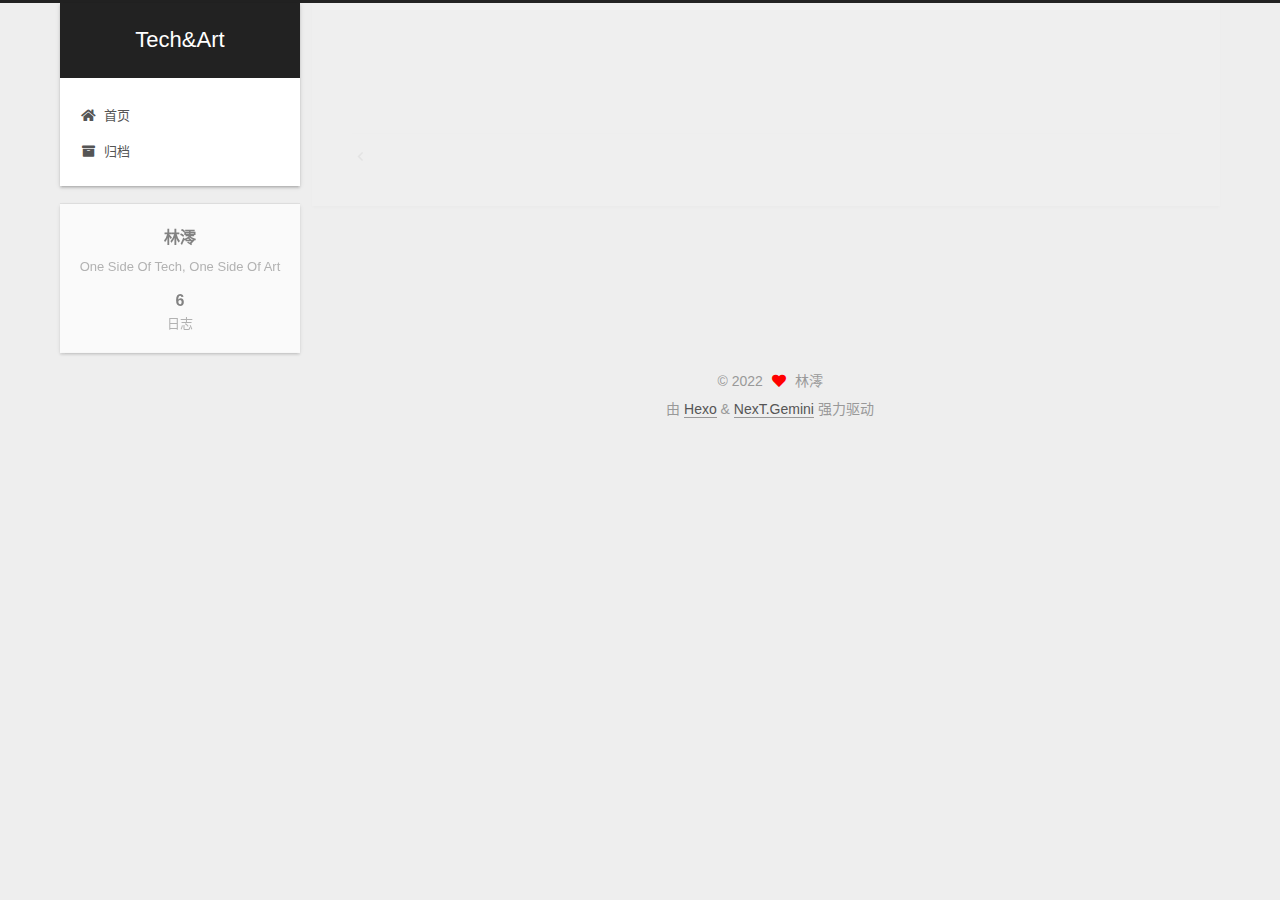
<file: 2022/04/28/IP地址/index.html>
<!DOCTYPE html>
<html lang="zh-CN">
<head>
  <meta charset="UTF-8">
<meta name="viewport" content="width=device-width, initial-scale=1, maximum-scale=2">
<meta name="theme-color" content="#222">
<meta name="generator" content="Hexo 6.1.0">
  <link rel="apple-touch-icon" sizes="180x180" href="/images/apple-touch-icon-next.png">
  <link rel="icon" type="image/png" sizes="32x32" href="/images/favicon-32x32-next.png">
  <link rel="icon" type="image/png" sizes="16x16" href="/images/favicon-16x16-next.png">
  <link rel="mask-icon" href="/images/logo.svg" color="#222">

<link rel="stylesheet" href="/css/main.css">


<link rel="stylesheet" href="/lib/font-awesome/css/all.min.css">

<script id="hexo-configurations">
    var NexT = window.NexT || {};
    var CONFIG = {"hostname":"example.com","root":"/","scheme":"Gemini","version":"7.8.0","exturl":false,"sidebar":{"position":"left","display":"post","padding":18,"offset":12,"onmobile":false},"copycode":{"enable":false,"show_result":false,"style":null},"back2top":{"enable":true,"sidebar":false,"scrollpercent":false},"bookmark":{"enable":false,"color":"#222","save":"auto"},"fancybox":false,"mediumzoom":false,"lazyload":false,"pangu":false,"comments":{"style":"tabs","active":null,"storage":true,"lazyload":false,"nav":null},"algolia":{"hits":{"per_page":10},"labels":{"input_placeholder":"Search for Posts","hits_empty":"We didn't find any results for the search: ${query}","hits_stats":"${hits} results found in ${time} ms"}},"localsearch":{"enable":false,"trigger":"auto","top_n_per_article":1,"unescape":false,"preload":false},"motion":{"enable":true,"async":false,"transition":{"post_block":"fadeIn","post_header":"slideDownIn","post_body":"slideDownIn","coll_header":"slideLeftIn","sidebar":"slideUpIn"}}};
  </script>

  <meta name="description" content="One Side Of Tech, One Side Of Art">
<meta property="og:type" content="article">
<meta property="og:title" content="Tech&amp;Art">
<meta property="og:url" content="http://example.com/2022/04/28/IP%E5%9C%B0%E5%9D%80/index.html">
<meta property="og:site_name" content="Tech&amp;Art">
<meta property="og:description" content="One Side Of Tech, One Side Of Art">
<meta property="og:locale" content="zh_CN">
<meta property="article:published_time" content="2022-04-28T08:55:58.449Z">
<meta property="article:modified_time" content="2022-04-28T08:55:58.449Z">
<meta property="article:author" content="林澪">
<meta name="twitter:card" content="summary">

<link rel="canonical" href="http://example.com/2022/04/28/IP%E5%9C%B0%E5%9D%80/">


<script id="page-configurations">
  // https://hexo.io/docs/variables.html
  CONFIG.page = {
    sidebar: "",
    isHome : false,
    isPost : true,
    lang   : 'zh-CN'
  };
</script>

  <title> | Tech&Art</title>
  






  <noscript>
  <style>
  .use-motion .brand,
  .use-motion .menu-item,
  .sidebar-inner,
  .use-motion .post-block,
  .use-motion .pagination,
  .use-motion .comments,
  .use-motion .post-header,
  .use-motion .post-body,
  .use-motion .collection-header { opacity: initial; }

  .use-motion .site-title,
  .use-motion .site-subtitle {
    opacity: initial;
    top: initial;
  }

  .use-motion .logo-line-before i { left: initial; }
  .use-motion .logo-line-after i { right: initial; }
  </style>
</noscript>

</head>

<body itemscope itemtype="http://schema.org/WebPage">
  <div class="container use-motion">
    <div class="headband"></div>

    <header class="header" itemscope itemtype="http://schema.org/WPHeader">
      <div class="header-inner"><div class="site-brand-container">
  <div class="site-nav-toggle">
    <div class="toggle" aria-label="切换导航栏">
      <span class="toggle-line toggle-line-first"></span>
      <span class="toggle-line toggle-line-middle"></span>
      <span class="toggle-line toggle-line-last"></span>
    </div>
  </div>

  <div class="site-meta">

    <a href="/" class="brand" rel="start">
      <span class="logo-line-before"><i></i></span>
      <h1 class="site-title">Tech&Art</h1>
      <span class="logo-line-after"><i></i></span>
    </a>
  </div>

  <div class="site-nav-right">
    <div class="toggle popup-trigger">
    </div>
  </div>
</div>




<nav class="site-nav">
  <ul id="menu" class="main-menu menu">
        <li class="menu-item menu-item-home">

    <a href="/" rel="section"><i class="fa fa-home fa-fw"></i>首页</a>

  </li>
        <li class="menu-item menu-item-archives">

    <a href="/archives/" rel="section"><i class="fa fa-archive fa-fw"></i>归档</a>

  </li>
  </ul>
</nav>




</div>
    </header>

    
  <div class="back-to-top">
    <i class="fa fa-arrow-up"></i>
    <span>0%</span>
  </div>


    <main class="main">
      <div class="main-inner">
        <div class="content-wrap">
          

          <div class="content post posts-expand">
            

    
  
  
  <article itemscope itemtype="http://schema.org/Article" class="post-block" lang="zh-CN">
    <link itemprop="mainEntityOfPage" href="http://example.com/2022/04/28/IP%E5%9C%B0%E5%9D%80/">

    <span hidden itemprop="author" itemscope itemtype="http://schema.org/Person">
      <meta itemprop="image" content="/images/avatar.gif">
      <meta itemprop="name" content="林澪">
      <meta itemprop="description" content="One Side Of Tech, One Side Of Art">
    </span>

    <span hidden itemprop="publisher" itemscope itemtype="http://schema.org/Organization">
      <meta itemprop="name" content="Tech&Art">
    </span>
      <header class="post-header">
        <h1 class="post-title" itemprop="name headline">
          
        </h1>

        <div class="post-meta">
            <span class="post-meta-item">
              <span class="post-meta-item-icon">
                <i class="far fa-calendar"></i>
              </span>
              <span class="post-meta-item-text">发表于</span>

              <time title="创建时间：2022-04-28 16:55:58" itemprop="dateCreated datePublished" datetime="2022-04-28T16:55:58+08:00">2022-04-28</time>
            </span>

          

        </div>
      </header>

    
    
    
    <div class="post-body" itemprop="articleBody">

      
        
    </div>

    
    
    

      <footer class="post-footer">

        


        
    <div class="post-nav">
      <div class="post-nav-item">
    <a href="/2022/04/26/%E6%B7%B1%E5%85%A5%E7%90%86%E8%A7%A3python%E8%B5%8B%E5%80%BC/" rel="prev" title="">
      <i class="fa fa-chevron-left"></i> 
    </a></div>
      <div class="post-nav-item"></div>
    </div>
      </footer>
    
  </article>
  
  
  



          </div>
          

<script>
  window.addEventListener('tabs:register', () => {
    let { activeClass } = CONFIG.comments;
    if (CONFIG.comments.storage) {
      activeClass = localStorage.getItem('comments_active') || activeClass;
    }
    if (activeClass) {
      let activeTab = document.querySelector(`a[href="#comment-${activeClass}"]`);
      if (activeTab) {
        activeTab.click();
      }
    }
  });
  if (CONFIG.comments.storage) {
    window.addEventListener('tabs:click', event => {
      if (!event.target.matches('.tabs-comment .tab-content .tab-pane')) return;
      let commentClass = event.target.classList[1];
      localStorage.setItem('comments_active', commentClass);
    });
  }
</script>

        </div>
          
  
  <div class="toggle sidebar-toggle">
    <span class="toggle-line toggle-line-first"></span>
    <span class="toggle-line toggle-line-middle"></span>
    <span class="toggle-line toggle-line-last"></span>
  </div>

  <aside class="sidebar">
    <div class="sidebar-inner">

      <ul class="sidebar-nav motion-element">
        <li class="sidebar-nav-toc">
          文章目录
        </li>
        <li class="sidebar-nav-overview">
          站点概览
        </li>
      </ul>

      <!--noindex-->
      <div class="post-toc-wrap sidebar-panel">
      </div>
      <!--/noindex-->

      <div class="site-overview-wrap sidebar-panel">
        <div class="site-author motion-element" itemprop="author" itemscope itemtype="http://schema.org/Person">
  <p class="site-author-name" itemprop="name">林澪</p>
  <div class="site-description" itemprop="description">One Side Of Tech, One Side Of Art</div>
</div>
<div class="site-state-wrap motion-element">
  <nav class="site-state">
      <div class="site-state-item site-state-posts">
          <a href="/archives/">
        
          <span class="site-state-item-count">6</span>
          <span class="site-state-item-name">日志</span>
        </a>
      </div>
  </nav>
</div>



      </div>

    </div>
  </aside>
  <div id="sidebar-dimmer"></div>


      </div>
    </main>

    <footer class="footer">
      <div class="footer-inner">
        

        

<div class="copyright">
  
  &copy; 
  <span itemprop="copyrightYear">2022</span>
  <span class="with-love">
    <i class="fa fa-heart"></i>
  </span>
  <span class="author" itemprop="copyrightHolder">林澪</span>
</div>
  <div class="powered-by">由 <a href="https://hexo.io/" class="theme-link" rel="noopener" target="_blank">Hexo</a> & <a href="https://theme-next.org/" class="theme-link" rel="noopener" target="_blank">NexT.Gemini</a> 强力驱动
  </div>

        








      </div>
    </footer>
  </div>

  
  <script src="/lib/anime.min.js"></script>
  <script src="/lib/velocity/velocity.min.js"></script>
  <script src="/lib/velocity/velocity.ui.min.js"></script>

<script src="/js/utils.js"></script>

<script src="/js/motion.js"></script>


<script src="/js/schemes/pisces.js"></script>


<script src="/js/next-boot.js"></script>




  















  

  

</body>
</html>
</file>
<file: css/main.css>
:root {
  --body-bg-color: #eee;
  --content-bg-color: #fff;
  --card-bg-color: #f5f5f5;
  --text-color: #555;
  --blockquote-color: #666;
  --link-color: #555;
  --link-hover-color: #222;
  --brand-color: #fff;
  --brand-hover-color: #fff;
  --table-row-odd-bg-color: #f9f9f9;
  --table-row-hover-bg-color: #f5f5f5;
  --menu-item-bg-color: #f5f5f5;
  --btn-default-bg: #fff;
  --btn-default-color: #555;
  --btn-default-border-color: #555;
  --btn-default-hover-bg: #222;
  --btn-default-hover-color: #fff;
  --btn-default-hover-border-color: #222;
}
html {
  line-height: 1.15; /* 1 */
  -webkit-text-size-adjust: 100%; /* 2 */
}
body {
  margin: 0;
}
main {
  display: block;
}
h1 {
  font-size: 2em;
  margin: 0.67em 0;
}
hr {
  box-sizing: content-box; /* 1 */
  height: 0; /* 1 */
  overflow: visible; /* 2 */
}
pre {
  font-family: monospace, monospace; /* 1 */
  font-size: 1em; /* 2 */
}
a {
  background: transparent;
}
abbr[title] {
  border-bottom: none; /* 1 */
  text-decoration: underline; /* 2 */
  text-decoration: underline dotted; /* 2 */
}
b,
strong {
  font-weight: bolder;
}
code,
kbd,
samp {
  font-family: monospace, monospace; /* 1 */
  font-size: 1em; /* 2 */
}
small {
  font-size: 80%;
}
sub,
sup {
  font-size: 75%;
  line-height: 0;
  position: relative;
  vertical-align: baseline;
}
sub {
  bottom: -0.25em;
}
sup {
  top: -0.5em;
}
img {
  border-style: none;
}
button,
input,
optgroup,
select,
textarea {
  font-family: inherit; /* 1 */
  font-size: 100%; /* 1 */
  line-height: 1.15; /* 1 */
  margin: 0; /* 2 */
}
button,
input {
/* 1 */
  overflow: visible;
}
button,
select {
/* 1 */
  text-transform: none;
}
button,
[type='button'],
[type='reset'],
[type='submit'] {
  -webkit-appearance: button;
}
button::-moz-focus-inner,
[type='button']::-moz-focus-inner,
[type='reset']::-moz-focus-inner,
[type='submit']::-moz-focus-inner {
  border-style: none;
  padding: 0;
}
button:-moz-focusring,
[type='button']:-moz-focusring,
[type='reset']:-moz-focusring,
[type='submit']:-moz-focusring {
  outline: 1px dotted ButtonText;
}
fieldset {
  padding: 0.35em 0.75em 0.625em;
}
legend {
  box-sizing: border-box; /* 1 */
  color: inherit; /* 2 */
  display: table; /* 1 */
  max-width: 100%; /* 1 */
  padding: 0; /* 3 */
  white-space: normal; /* 1 */
}
progress {
  vertical-align: baseline;
}
textarea {
  overflow: auto;
}
[type='checkbox'],
[type='radio'] {
  box-sizing: border-box; /* 1 */
  padding: 0; /* 2 */
}
[type='number']::-webkit-inner-spin-button,
[type='number']::-webkit-outer-spin-button {
  height: auto;
}
[type='search'] {
  outline-offset: -2px; /* 2 */
  -webkit-appearance: textfield; /* 1 */
}
[type='search']::-webkit-search-decoration {
  -webkit-appearance: none;
}
::-webkit-file-upload-button {
  font: inherit; /* 2 */
  -webkit-appearance: button; /* 1 */
}
details {
  display: block;
}
summary {
  display: list-item;
}
template {
  display: none;
}
[hidden] {
  display: none;
}
::selection {
  background: #262a30;
  color: #eee;
}
html,
body {
  height: 100%;
}
body {
  background: var(--body-bg-color);
  color: var(--text-color);
  font-family: 'Lato', "PingFang SC", "Microsoft YaHei", sans-serif;
  font-size: 1em;
  line-height: 2;
}
@media (max-width: 991px) {
  body {
    padding-left: 0 !important;
    padding-right: 0 !important;
  }
}
h1,
h2,
h3,
h4,
h5,
h6 {
  font-family: 'Lato', "PingFang SC", "Microsoft YaHei", sans-serif;
  font-weight: bold;
  line-height: 1.5;
  margin: 20px 0 15px;
}
h1 {
  font-size: 1.5em;
}
h2 {
  font-size: 1.375em;
}
h3 {
  font-size: 1.25em;
}
h4 {
  font-size: 1.125em;
}
h5 {
  font-size: 1em;
}
h6 {
  font-size: 0.875em;
}
p {
  margin: 0 0 20px 0;
}
a,
span.exturl {
  border-bottom: 1px solid #999;
  color: var(--link-color);
  outline: 0;
  text-decoration: none;
  overflow-wrap: break-word;
  word-wrap: break-word;
  cursor: pointer;
}
a:hover,
span.exturl:hover {
  border-bottom-color: var(--link-hover-color);
  color: var(--link-hover-color);
}
iframe,
img,
video {
  display: block;
  margin-left: auto;
  margin-right: auto;
  max-width: 100%;
}
hr {
  background-image: repeating-linear-gradient(-45deg, #ddd, #ddd 4px, transparent 4px, transparent 8px);
  border: 0;
  height: 3px;
  margin: 40px 0;
}
blockquote {
  border-left: 4px solid #ddd;
  color: var(--blockquote-color);
  margin: 0;
  padding: 0 15px;
}
blockquote cite::before {
  content: '-';
  padding: 0 5px;
}
dt {
  font-weight: bold;
}
dd {
  margin: 0;
  padding: 0;
}
kbd {
  background-color: #f5f5f5;
  background-image: linear-gradient(#eee, #fff, #eee);
  border: 1px solid #ccc;
  border-radius: 0.2em;
  box-shadow: 0.1em 0.1em 0.2em rgba(0,0,0,0.1);
  color: #555;
  font-family: inherit;
  padding: 0.1em 0.3em;
  white-space: nowrap;
}
.table-container {
  overflow: auto;
}
table {
  border-collapse: collapse;
  border-spacing: 0;
  font-size: 0.875em;
  margin: 0 0 20px 0;
  width: 100%;
}
tbody tr:nth-of-type(odd) {
  background: var(--table-row-odd-bg-color);
}
tbody tr:hover {
  background: var(--table-row-hover-bg-color);
}
caption,
th,
td {
  font-weight: normal;
  padding: 8px;
  vertical-align: middle;
}
th,
td {
  border: 1px solid #ddd;
  border-bottom: 3px solid #ddd;
}
th {
  font-weight: 700;
  padding-bottom: 10px;
}
td {
  border-bottom-width: 1px;
}
.btn {
  background: var(--btn-default-bg);
  border: 2px solid var(--btn-default-border-color);
  border-radius: 2px;
  color: var(--btn-default-color);
  display: inline-block;
  font-size: 0.875em;
  line-height: 2;
  padding: 0 20px;
  text-decoration: none;
  transition-property: background-color;
  transition-delay: 0s;
  transition-duration: 0.2s;
  transition-timing-function: ease-in-out;
}
.btn:hover {
  background: var(--btn-default-hover-bg);
  border-color: var(--btn-default-hover-border-color);
  color: var(--btn-default-hover-color);
}
.btn + .btn {
  margin: 0 0 8px 8px;
}
.btn .fa-fw {
  text-align: left;
  width: 1.285714285714286em;
}
.toggle {
  line-height: 0;
}
.toggle .toggle-line {
  background: #fff;
  display: inline-block;
  height: 2px;
  left: 0;
  position: relative;
  top: 0;
  transition: all 0.4s;
  vertical-align: top;
  width: 100%;
}
.toggle .toggle-line:not(:first-child) {
  margin-top: 3px;
}
.toggle.toggle-arrow .toggle-line-first {
  left: 50%;
  top: 2px;
  transform: rotate(45deg);
  width: 50%;
}
.toggle.toggle-arrow .toggle-line-middle {
  left: 2px;
  width: 90%;
}
.toggle.toggle-arrow .toggle-line-last {
  left: 50%;
  top: -2px;
  transform: rotate(-45deg);
  width: 50%;
}
.toggle.toggle-close .toggle-line-first {
  transform: rotate(-45deg);
  top: 5px;
}
.toggle.toggle-close .toggle-line-middle {
  opacity: 0;
}
.toggle.toggle-close .toggle-line-last {
  transform: rotate(45deg);
  top: -5px;
}
.highlight,
pre {
  background: #f7f7f7;
  color: #4d4d4c;
  line-height: 1.6;
  margin: 0 auto 20px;
}
pre,
code {
  font-family: consolas, Menlo, monospace, "PingFang SC", "Microsoft YaHei";
}
code {
  background: #eee;
  border-radius: 3px;
  color: #555;
  padding: 2px 4px;
  overflow-wrap: break-word;
  word-wrap: break-word;
}
.highlight *::selection {
  background: #d6d6d6;
}
.highlight pre {
  border: 0;
  margin: 0;
  padding: 10px 0;
}
.highlight table {
  border: 0;
  margin: 0;
  width: auto;
}
.highlight td {
  border: 0;
  padding: 0;
}
.highlight figcaption {
  background: #eff2f3;
  color: #4d4d4c;
  display: flex;
  font-size: 0.875em;
  justify-content: space-between;
  line-height: 1.2;
  padding: 0.5em;
}
.highlight figcaption a {
  color: #4d4d4c;
}
.highlight figcaption a:hover {
  border-bottom-color: #4d4d4c;
}
.highlight .gutter {
  -moz-user-select: none;
  -ms-user-select: none;
  -webkit-user-select: none;
  user-select: none;
}
.highlight .gutter pre {
  background: #eff2f3;
  color: #869194;
  padding-left: 10px;
  padding-right: 10px;
  text-align: right;
}
.highlight .code pre {
  background: #f7f7f7;
  padding-left: 10px;
  width: 100%;
}
.gist table {
  width: auto;
}
.gist table td {
  border: 0;
}
pre {
  overflow: auto;
  padding: 10px;
}
pre code {
  background: none;
  color: #4d4d4c;
  font-size: 0.875em;
  padding: 0;
  text-shadow: none;
}
pre .deletion {
  background: #fdd;
}
pre .addition {
  background: #dfd;
}
pre .meta {
  color: #eab700;
  -moz-user-select: none;
  -ms-user-select: none;
  -webkit-user-select: none;
  user-select: none;
}
pre .comment {
  color: #8e908c;
}
pre .variable,
pre .attribute,
pre .tag,
pre .name,
pre .regexp,
pre .ruby .constant,
pre .xml .tag .title,
pre .xml .pi,
pre .xml .doctype,
pre .html .doctype,
pre .css .id,
pre .css .class,
pre .css .pseudo {
  color: #c82829;
}
pre .number,
pre .preprocessor,
pre .built_in,
pre .builtin-name,
pre .literal,
pre .params,
pre .constant,
pre .command {
  color: #f5871f;
}
pre .ruby .class .title,
pre .css .rules .attribute,
pre .string,
pre .symbol,
pre .value,
pre .inheritance,
pre .header,
pre .ruby .symbol,
pre .xml .cdata,
pre .special,
pre .formula {
  color: #718c00;
}
pre .title,
pre .css .hexcolor {
  color: #3e999f;
}
pre .function,
pre .python .decorator,
pre .python .title,
pre .ruby .function .title,
pre .ruby .title .keyword,
pre .perl .sub,
pre .javascript .title,
pre .coffeescript .title {
  color: #4271ae;
}
pre .keyword,
pre .javascript .function {
  color: #8959a8;
}
.blockquote-center {
  border-left: none;
  margin: 40px 0;
  padding: 0;
  position: relative;
  text-align: center;
}
.blockquote-center .fa {
  display: block;
  opacity: 0.6;
  position: absolute;
  width: 100%;
}
.blockquote-center .fa-quote-left {
  border-top: 1px solid #ccc;
  text-align: left;
  top: -20px;
}
.blockquote-center .fa-quote-right {
  border-bottom: 1px solid #ccc;
  text-align: right;
  bottom: -20px;
}
.blockquote-center p,
.blockquote-center div {
  text-align: center;
}
.post-body .group-picture img {
  margin: 0 auto;
  padding: 0 3px;
}
.group-picture-row {
  margin-bottom: 6px;
  overflow: hidden;
}
.group-picture-column {
  float: left;
  margin-bottom: 10px;
}
.post-body .label {
  color: #555;
  display: inline;
  padding: 0 2px;
}
.post-body .label.default {
  background: #f0f0f0;
}
.post-body .label.primary {
  background: #efe6f7;
}
.post-body .label.info {
  background: #e5f2f8;
}
.post-body .label.success {
  background: #e7f4e9;
}
.post-body .label.warning {
  background: #fcf6e1;
}
.post-body .label.danger {
  background: #fae8eb;
}
.post-body .tabs {
  margin-bottom: 20px;
}
.post-body .tabs,
.tabs-comment {
  display: block;
  padding-top: 10px;
  position: relative;
}
.post-body .tabs ul.nav-tabs,
.tabs-comment ul.nav-tabs {
  display: flex;
  flex-wrap: wrap;
  margin: 0;
  margin-bottom: -1px;
  padding: 0;
}
@media (max-width: 413px) {
  .post-body .tabs ul.nav-tabs,
  .tabs-comment ul.nav-tabs {
    display: block;
    margin-bottom: 5px;
  }
}
.post-body .tabs ul.nav-tabs li.tab,
.tabs-comment ul.nav-tabs li.tab {
  border-bottom: 1px solid #ddd;
  border-left: 1px solid transparent;
  border-right: 1px solid transparent;
  border-top: 3px solid transparent;
  flex-grow: 1;
  list-style-type: none;
  border-radius: 0 0 0 0;
}
@media (max-width: 413px) {
  .post-body .tabs ul.nav-tabs li.tab,
  .tabs-comment ul.nav-tabs li.tab {
    border-bottom: 1px solid transparent;
    border-left: 3px solid transparent;
    border-right: 1px solid transparent;
    border-top: 1px solid transparent;
  }
}
@media (max-width: 413px) {
  .post-body .tabs ul.nav-tabs li.tab,
  .tabs-comment ul.nav-tabs li.tab {
    border-radius: 0;
  }
}
.post-body .tabs ul.nav-tabs li.tab a,
.tabs-comment ul.nav-tabs li.tab a {
  border-bottom: initial;
  display: block;
  line-height: 1.8;
  outline: 0;
  padding: 0.25em 0.75em;
  text-align: center;
  transition-delay: 0s;
  transition-duration: 0.2s;
  transition-timing-function: ease-out;
}
.post-body .tabs ul.nav-tabs li.tab a i,
.tabs-comment ul.nav-tabs li.tab a i {
  width: 1.285714285714286em;
}
.post-body .tabs ul.nav-tabs li.tab.active,
.tabs-comment ul.nav-tabs li.tab.active {
  border-bottom: 1px solid transparent;
  border-left: 1px solid #ddd;
  border-right: 1px solid #ddd;
  border-top: 3px solid #fc6423;
}
@media (max-width: 413px) {
  .post-body .tabs ul.nav-tabs li.tab.active,
  .tabs-comment ul.nav-tabs li.tab.active {
    border-bottom: 1px solid #ddd;
    border-left: 3px solid #fc6423;
    border-right: 1px solid #ddd;
    border-top: 1px solid #ddd;
  }
}
.post-body .tabs ul.nav-tabs li.tab.active a,
.tabs-comment ul.nav-tabs li.tab.active a {
  color: var(--link-color);
  cursor: default;
}
.post-body .tabs .tab-content .tab-pane,
.tabs-comment .tab-content .tab-pane {
  border: 1px solid #ddd;
  border-top: 0;
  padding: 20px 20px 0 20px;
  border-radius: 0;
}
.post-body .tabs .tab-content .tab-pane:not(.active),
.tabs-comment .tab-content .tab-pane:not(.active) {
  display: none;
}
.post-body .tabs .tab-content .tab-pane.active,
.tabs-comment .tab-content .tab-pane.active {
  display: block;
}
.post-body .tabs .tab-content .tab-pane.active:nth-of-type(1),
.tabs-comment .tab-content .tab-pane.active:nth-of-type(1) {
  border-radius: 0 0 0 0;
}
@media (max-width: 413px) {
  .post-body .tabs .tab-content .tab-pane.active:nth-of-type(1),
  .tabs-comment .tab-content .tab-pane.active:nth-of-type(1) {
    border-radius: 0;
  }
}
.post-body .note {
  border-radius: 3px;
  margin-bottom: 20px;
  padding: 1em;
  position: relative;
  border: 1px solid #eee;
  border-left-width: 5px;
}
.post-body .note h2,
.post-body .note h3,
.post-body .note h4,
.post-body .note h5,
.post-body .note h6 {
  margin-top: 0;
  border-bottom: initial;
  margin-bottom: 0;
  padding-top: 0;
}
.post-body .note p:first-child,
.post-body .note ul:first-child,
.post-body .note ol:first-child,
.post-body .note table:first-child,
.post-body .note pre:first-child,
.post-body .note blockquote:first-child,
.post-body .note img:first-child {
  margin-top: 0;
}
.post-body .note p:last-child,
.post-body .note ul:last-child,
.post-body .note ol:last-child,
.post-body .note table:last-child,
.post-body .note pre:last-child,
.post-body .note blockquote:last-child,
.post-body .note img:last-child {
  margin-bottom: 0;
}
.post-body .note.default {
  border-left-color: #777;
}
.post-body .note.default h2,
.post-body .note.default h3,
.post-body .note.default h4,
.post-body .note.default h5,
.post-body .note.default h6 {
  color: #777;
}
.post-body .note.primary {
  border-left-color: #6f42c1;
}
.post-body .note.primary h2,
.post-body .note.primary h3,
.post-body .note.primary h4,
.post-body .note.primary h5,
.post-body .note.primary h6 {
  color: #6f42c1;
}
.post-body .note.info {
  border-left-color: #428bca;
}
.post-body .note.info h2,
.post-body .note.info h3,
.post-body .note.info h4,
.post-body .note.info h5,
.post-body .note.info h6 {
  color: #428bca;
}
.post-body .note.success {
  border-left-color: #5cb85c;
}
.post-body .note.success h2,
.post-body .note.success h3,
.post-body .note.success h4,
.post-body .note.success h5,
.post-body .note.success h6 {
  color: #5cb85c;
}
.post-body .note.warning {
  border-left-color: #f0ad4e;
}
.post-body .note.warning h2,
.post-body .note.warning h3,
.post-body .note.warning h4,
.post-body .note.warning h5,
.post-body .note.warning h6 {
  color: #f0ad4e;
}
.post-body .note.danger {
  border-left-color: #d9534f;
}
.post-body .note.danger h2,
.post-body .note.danger h3,
.post-body .note.danger h4,
.post-body .note.danger h5,
.post-body .note.danger h6 {
  color: #d9534f;
}
.pagination .prev,
.pagination .next,
.pagination .page-number,
.pagination .space {
  display: inline-block;
  margin: 0 10px;
  padding: 0 11px;
  position: relative;
  top: -1px;
}
@media (max-width: 767px) {
  .pagination .prev,
  .pagination .next,
  .pagination .page-number,
  .pagination .space {
    margin: 0 5px;
  }
}
.pagination {
  border-top: 1px solid #eee;
  margin: 120px 0 0;
  text-align: center;
}
.pagination .prev,
.pagination .next,
.pagination .page-number {
  border-bottom: 0;
  border-top: 1px solid #eee;
  transition-property: border-color;
  transition-delay: 0s;
  transition-duration: 0.2s;
  transition-timing-function: ease-in-out;
}
.pagination .prev:hover,
.pagination .next:hover,
.pagination .page-number:hover {
  border-top-color: #222;
}
.pagination .space {
  margin: 0;
  padding: 0;
}
.pagination .prev {
  margin-left: 0;
}
.pagination .next {
  margin-right: 0;
}
.pagination .page-number.current {
  background: #ccc;
  border-top-color: #ccc;
  color: #fff;
}
@media (max-width: 767px) {
  .pagination {
    border-top: none;
  }
  .pagination .prev,
  .pagination .next,
  .pagination .page-number {
    border-bottom: 1px solid #eee;
    border-top: 0;
    margin-bottom: 10px;
    padding: 0 10px;
  }
  .pagination .prev:hover,
  .pagination .next:hover,
  .pagination .page-number:hover {
    border-bottom-color: #222;
  }
}
.comments {
  margin-top: 60px;
  overflow: hidden;
}
.comment-button-group {
  display: flex;
  flex-wrap: wrap-reverse;
  justify-content: center;
  margin: 1em 0;
}
.comment-button-group .comment-button {
  margin: 0.1em 0.2em;
}
.comment-button-group .comment-button.active {
  background: var(--btn-default-hover-bg);
  border-color: var(--btn-default-hover-border-color);
  color: var(--btn-default-hover-color);
}
.comment-position {
  display: none;
}
.comment-position.active {
  display: block;
}
.tabs-comment {
  background: var(--content-bg-color);
  margin-top: 4em;
  padding-top: 0;
}
.tabs-comment .comments {
  border: 0;
  box-shadow: none;
  margin-top: 0;
  padding-top: 0;
}
.container {
  min-height: 100%;
  position: relative;
}
.main-inner {
  margin: 0 auto;
  width: calc(100% - 20px);
}
@media (min-width: 1200px) {
  .main-inner {
    width: 1160px;
  }
}
@media (min-width: 1600px) {
  .main-inner {
    width: 73%;
  }
}
@media (max-width: 767px) {
  .content-wrap {
    padding: 0 20px;
  }
}
.header {
  background: transparent;
}
.header-inner {
  margin: 0 auto;
  width: calc(100% - 20px);
}
@media (min-width: 1200px) {
  .header-inner {
    width: 1160px;
  }
}
@media (min-width: 1600px) {
  .header-inner {
    width: 73%;
  }
}
.site-brand-container {
  display: flex;
  flex-shrink: 0;
  padding: 0 10px;
}
.headband {
  background: #222;
  height: 3px;
}
.site-meta {
  flex-grow: 1;
  text-align: center;
}
@media (max-width: 767px) {
  .site-meta {
    text-align: center;
  }
}
.brand {
  border-bottom: none;
  color: var(--brand-color);
  display: inline-block;
  line-height: 1.375em;
  padding: 0 40px;
  position: relative;
}
.brand:hover {
  color: var(--brand-hover-color);
}
.site-title {
  font-family: 'Lato', "PingFang SC", "Microsoft YaHei", sans-serif;
  font-size: 1.375em;
  font-weight: normal;
  margin: 0;
}
.site-subtitle {
  color: #ddd;
  font-size: 0.8125em;
  margin: 10px 0;
}
.use-motion .brand {
  opacity: 0;
}
.use-motion .site-title,
.use-motion .site-subtitle,
.use-motion .custom-logo-image {
  opacity: 0;
  position: relative;
  top: -10px;
}
.site-nav-toggle,
.site-nav-right {
  display: none;
}
@media (max-width: 767px) {
  .site-nav-toggle,
  .site-nav-right {
    display: flex;
    flex-direction: column;
    justify-content: center;
  }
}
.site-nav-toggle .toggle,
.site-nav-right .toggle {
  color: var(--text-color);
  padding: 10px;
  width: 22px;
}
.site-nav-toggle .toggle .toggle-line,
.site-nav-right .toggle .toggle-line {
  background: var(--text-color);
  border-radius: 1px;
}
.site-nav {
  display: block;
}
@media (max-width: 767px) {
  .site-nav {
    clear: both;
    display: none;
  }
}
.site-nav.site-nav-on {
  display: block;
}
.menu {
  margin-top: 20px;
  padding-left: 0;
  text-align: center;
}
.menu-item {
  display: inline-block;
  list-style: none;
  margin: 0 10px;
}
@media (max-width: 767px) {
  .menu-item {
    display: block;
    margin-top: 10px;
  }
  .menu-item.menu-item-search {
    display: none;
  }
}
.menu-item a,
.menu-item span.exturl {
  border-bottom: 0;
  display: block;
  font-size: 0.8125em;
  transition-property: border-color;
  transition-delay: 0s;
  transition-duration: 0.2s;
  transition-timing-function: ease-in-out;
}
@media (hover: none) {
  .menu-item a:hover,
  .menu-item span.exturl:hover {
    border-bottom-color: transparent !important;
  }
}
.menu-item .fa,
.menu-item .fab,
.menu-item .far,
.menu-item .fas {
  margin-right: 8px;
}
.menu-item .badge {
  display: inline-block;
  font-weight: bold;
  line-height: 1;
  margin-left: 0.35em;
  margin-top: 0.35em;
  text-align: center;
  white-space: nowrap;
}
@media (max-width: 767px) {
  .menu-item .badge {
    float: right;
    margin-left: 0;
  }
}
.menu-item-active a,
.menu .menu-item a:hover,
.menu .menu-item span.exturl:hover {
  background: var(--menu-item-bg-color);
}
.use-motion .menu-item {
  opacity: 0;
}
.sidebar {
  background: #222;
  bottom: 0;
  box-shadow: inset 0 2px 6px #000;
  position: fixed;
  top: 0;
}
@media (max-width: 991px) {
  .sidebar {
    display: none;
  }
}
.sidebar-inner {
  color: #999;
  padding: 18px 10px;
  text-align: center;
}
.cc-license {
  margin-top: 10px;
  text-align: center;
}
.cc-license .cc-opacity {
  border-bottom: none;
  opacity: 0.7;
}
.cc-license .cc-opacity:hover {
  opacity: 0.9;
}
.cc-license img {
  display: inline-block;
}
.site-author-image {
  border: 1px solid #eee;
  display: block;
  margin: 0 auto;
  max-width: 120px;
  padding: 2px;
}
.site-author-name {
  color: var(--text-color);
  font-weight: 600;
  margin: 0;
  text-align: center;
}
.site-description {
  color: #999;
  font-size: 0.8125em;
  margin-top: 0;
  text-align: center;
}
.links-of-author {
  margin-top: 15px;
}
.links-of-author a,
.links-of-author span.exturl {
  border-bottom-color: #555;
  display: inline-block;
  font-size: 0.8125em;
  margin-bottom: 10px;
  margin-right: 10px;
  vertical-align: middle;
}
.links-of-author a::before,
.links-of-author span.exturl::before {
  background: #06ffda;
  border-radius: 50%;
  content: ' ';
  display: inline-block;
  height: 4px;
  margin-right: 3px;
  vertical-align: middle;
  width: 4px;
}
.sidebar-button {
  margin-top: 15px;
}
.sidebar-button a {
  border: 1px solid #fc6423;
  border-radius: 4px;
  color: #fc6423;
  display: inline-block;
  padding: 0 15px;
}
.sidebar-button a .fa,
.sidebar-button a .fab,
.sidebar-button a .far,
.sidebar-button a .fas {
  margin-right: 5px;
}
.sidebar-button a:hover {
  background: #fc6423;
  border: 1px solid #fc6423;
  color: #fff;
}
.sidebar-button a:hover .fa,
.sidebar-button a:hover .fab,
.sidebar-button a:hover .far,
.sidebar-button a:hover .fas {
  color: #fff;
}
.links-of-blogroll {
  font-size: 0.8125em;
  margin-top: 10px;
}
.links-of-blogroll-title {
  font-size: 0.875em;
  font-weight: 600;
  margin-top: 0;
}
.links-of-blogroll-list {
  list-style: none;
  margin: 0;
  padding: 0;
}
#sidebar-dimmer {
  display: none;
}
@media (max-width: 767px) {
  #sidebar-dimmer {
    background: #000;
    display: block;
    height: 100%;
    left: 100%;
    opacity: 0;
    position: fixed;
    top: 0;
    width: 100%;
    z-index: 1100;
  }
  .sidebar-active + #sidebar-dimmer {
    opacity: 0.7;
    transform: translateX(-100%);
    transition: opacity 0.5s;
  }
}
.sidebar-nav {
  margin: 0;
  padding-bottom: 20px;
  padding-left: 0;
}
.sidebar-nav li {
  border-bottom: 1px solid transparent;
  color: var(--text-color);
  cursor: pointer;
  display: inline-block;
  font-size: 0.875em;
}
.sidebar-nav li.sidebar-nav-overview {
  margin-left: 10px;
}
.sidebar-nav li:hover {
  color: #fc6423;
}
.sidebar-nav .sidebar-nav-active {
  border-bottom-color: #fc6423;
  color: #fc6423;
}
.sidebar-nav .sidebar-nav-active:hover {
  color: #fc6423;
}
.sidebar-panel {
  display: none;
  overflow-x: hidden;
  overflow-y: auto;
}
.sidebar-panel-active {
  display: block;
}
.sidebar-toggle {
  background: #222;
  bottom: 45px;
  cursor: pointer;
  height: 14px;
  left: 30px;
  padding: 5px;
  position: fixed;
  width: 14px;
  z-index: 1300;
}
@media (max-width: 991px) {
  .sidebar-toggle {
    left: 20px;
    opacity: 0.8;
    display: none;
  }
}
.sidebar-toggle:hover .toggle-line {
  background: #fc6423;
}
.post-toc {
  font-size: 0.875em;
}
.post-toc ol {
  list-style: none;
  margin: 0;
  padding: 0 2px 5px 10px;
  text-align: left;
}
.post-toc ol > ol {
  padding-left: 0;
}
.post-toc ol a {
  transition-property: all;
  transition-delay: 0s;
  transition-duration: 0.2s;
  transition-timing-function: ease-in-out;
}
.post-toc .nav-item {
  line-height: 1.8;
  overflow: hidden;
  text-overflow: ellipsis;
  white-space: nowrap;
}
.post-toc .nav .nav-child {
  display: none;
}
.post-toc .nav .active > .nav-child {
  display: block;
}
.post-toc .nav .active-current > .nav-child {
  display: block;
}
.post-toc .nav .active-current > .nav-child > .nav-item {
  display: block;
}
.post-toc .nav .active > a {
  border-bottom-color: #fc6423;
  color: #fc6423;
}
.post-toc .nav .active-current > a {
  color: #fc6423;
}
.post-toc .nav .active-current > a:hover {
  color: #fc6423;
}
.site-state {
  display: flex;
  justify-content: center;
  line-height: 1.4;
  margin-top: 10px;
  overflow: hidden;
  text-align: center;
  white-space: nowrap;
}
.site-state-item {
  padding: 0 15px;
}
.site-state-item:not(:first-child) {
  border-left: 1px solid #eee;
}
.site-state-item a {
  border-bottom: none;
}
.site-state-item-count {
  display: block;
  font-size: 1em;
  font-weight: 600;
  text-align: center;
}
.site-state-item-name {
  color: #999;
  font-size: 0.8125em;
}
.footer {
  color: #999;
  font-size: 0.875em;
  padding: 20px 0;
}
.footer.footer-fixed {
  bottom: 0;
  left: 0;
  position: absolute;
  right: 0;
}
.footer-inner {
  box-sizing: border-box;
  margin: 0 auto;
  text-align: center;
  width: calc(100% - 20px);
}
@media (min-width: 1200px) {
  .footer-inner {
    width: 1160px;
  }
}
@media (min-width: 1600px) {
  .footer-inner {
    width: 73%;
  }
}
.languages {
  display: inline-block;
  font-size: 1.125em;
  position: relative;
}
.languages .lang-select-label span {
  margin: 0 0.5em;
}
.languages .lang-select {
  height: 100%;
  left: 0;
  opacity: 0;
  position: absolute;
  top: 0;
  width: 100%;
}
.with-love {
  color: #ff0000;
  display: inline-block;
  margin: 0 5px;
}
.powered-by,
.theme-info {
  display: inline-block;
}
@-moz-keyframes iconAnimate {
  0%, 100% {
    transform: scale(1);
  }
  10%, 30% {
    transform: scale(0.9);
  }
  20%, 40%, 60%, 80% {
    transform: scale(1.1);
  }
  50%, 70% {
    transform: scale(1.1);
  }
}
@-webkit-keyframes iconAnimate {
  0%, 100% {
    transform: scale(1);
  }
  10%, 30% {
    transform: scale(0.9);
  }
  20%, 40%, 60%, 80% {
    transform: scale(1.1);
  }
  50%, 70% {
    transform: scale(1.1);
  }
}
@-o-keyframes iconAnimate {
  0%, 100% {
    transform: scale(1);
  }
  10%, 30% {
    transform: scale(0.9);
  }
  20%, 40%, 60%, 80% {
    transform: scale(1.1);
  }
  50%, 70% {
    transform: scale(1.1);
  }
}
@keyframes iconAnimate {
  0%, 100% {
    transform: scale(1);
  }
  10%, 30% {
    transform: scale(0.9);
  }
  20%, 40%, 60%, 80% {
    transform: scale(1.1);
  }
  50%, 70% {
    transform: scale(1.1);
  }
}
.back-to-top {
  font-size: 12px;
  text-align: center;
  transition-delay: 0s;
  transition-duration: 0.2s;
  transition-timing-function: ease-in-out;
}
.back-to-top {
  background: #222;
  bottom: -100px;
  box-sizing: border-box;
  color: #fff;
  cursor: pointer;
  left: 30px;
  opacity: 0.6;
  padding: 0 6px;
  position: fixed;
  transition-property: bottom;
  z-index: 1300;
  width: 24px;
}
.back-to-top span {
  display: none;
}
.back-to-top:hover {
  color: #fc6423;
}
.back-to-top.back-to-top-on {
  bottom: 30px;
}
@media (max-width: 991px) {
  .back-to-top {
    left: 20px;
    opacity: 0.8;
  }
}
.post-body {
  font-family: 'Lato', "PingFang SC", "Microsoft YaHei", sans-serif;
  overflow-wrap: break-word;
  word-wrap: break-word;
}
@media (min-width: 1200px) {
  .post-body {
    font-size: 1.125em;
  }
}
.post-body .exturl .fa {
  font-size: 0.875em;
  margin-left: 4px;
}
.post-body .image-caption,
.post-body .figure .caption {
  color: #999;
  font-size: 0.875em;
  font-weight: bold;
  line-height: 1;
  margin: -20px auto 15px;
  text-align: center;
}
.post-sticky-flag {
  display: inline-block;
  transform: rotate(30deg);
}
.post-button {
  margin-top: 40px;
  text-align: center;
}
.use-motion .post-block,
.use-motion .pagination,
.use-motion .comments {
  opacity: 0;
}
.use-motion .post-header {
  opacity: 0;
}
.use-motion .post-body {
  opacity: 0;
}
.use-motion .collection-header {
  opacity: 0;
}
.posts-collapse {
  margin-left: 35px;
  position: relative;
}
@media (max-width: 767px) {
  .posts-collapse {
    margin-left: 0px;
    margin-right: 0px;
  }
}
.posts-collapse .collection-title {
  font-size: 1.125em;
  position: relative;
}
.posts-collapse .collection-title::before {
  background: #999;
  border: 1px solid #fff;
  border-radius: 50%;
  content: ' ';
  height: 10px;
  left: 0;
  margin-left: -6px;
  margin-top: -4px;
  position: absolute;
  top: 50%;
  width: 10px;
}
.posts-collapse .collection-year {
  font-size: 1.5em;
  font-weight: bold;
  margin: 60px 0;
  position: relative;
}
.posts-collapse .collection-year::before {
  background: #bbb;
  border-radius: 50%;
  content: ' ';
  height: 8px;
  left: 0;
  margin-left: -4px;
  margin-top: -4px;
  position: absolute;
  top: 50%;
  width: 8px;
}
.posts-collapse .collection-header {
  display: block;
  margin: 0 0 0 20px;
}
.posts-collapse .collection-header small {
  color: #bbb;
  margin-left: 5px;
}
.posts-collapse .post-header {
  border-bottom: 1px dashed #ccc;
  margin: 30px 0;
  padding-left: 15px;
  position: relative;
  transition-property: border;
  transition-delay: 0s;
  transition-duration: 0.2s;
  transition-timing-function: ease-in-out;
}
.posts-collapse .post-header::before {
  background: #bbb;
  border: 1px solid #fff;
  border-radius: 50%;
  content: ' ';
  height: 6px;
  left: 0;
  margin-left: -4px;
  position: absolute;
  top: 0.75em;
  transition-property: background;
  width: 6px;
  transition-delay: 0s;
  transition-duration: 0.2s;
  transition-timing-function: ease-in-out;
}
.posts-collapse .post-header:hover {
  border-bottom-color: #666;
}
.posts-collapse .post-header:hover::before {
  background: #222;
}
.posts-collapse .post-meta {
  display: inline;
  font-size: 0.75em;
  margin-right: 10px;
}
.posts-collapse .post-title {
  display: inline;
}
.posts-collapse .post-title a,
.posts-collapse .post-title span.exturl {
  border-bottom: none;
  color: var(--link-color);
}
.posts-collapse .post-title .fa-external-link-alt {
  font-size: 0.875em;
  margin-left: 5px;
}
.posts-collapse::before {
  background: #f5f5f5;
  content: ' ';
  height: 100%;
  left: 0;
  margin-left: -2px;
  position: absolute;
  top: 1.25em;
  width: 4px;
}
.post-eof {
  background: #ccc;
  height: 1px;
  margin: 80px auto 60px;
  text-align: center;
  width: 8%;
}
.post-block:last-of-type .post-eof {
  display: none;
}
.content {
  padding-top: 40px;
}
@media (min-width: 992px) {
  .post-body {
    text-align: justify;
  }
}
@media (max-width: 991px) {
  .post-body {
    text-align: justify;
  }
}
.post-body h1,
.post-body h2,
.post-body h3,
.post-body h4,
.post-body h5,
.post-body h6 {
  padding-top: 10px;
}
.post-body h1 .header-anchor,
.post-body h2 .header-anchor,
.post-body h3 .header-anchor,
.post-body h4 .header-anchor,
.post-body h5 .header-anchor,
.post-body h6 .header-anchor {
  border-bottom-style: none;
  color: #ccc;
  float: right;
  margin-left: 10px;
  visibility: hidden;
}
.post-body h1 .header-anchor:hover,
.post-body h2 .header-anchor:hover,
.post-body h3 .header-anchor:hover,
.post-body h4 .header-anchor:hover,
.post-body h5 .header-anchor:hover,
.post-body h6 .header-anchor:hover {
  color: inherit;
}
.post-body h1:hover .header-anchor,
.post-body h2:hover .header-anchor,
.post-body h3:hover .header-anchor,
.post-body h4:hover .header-anchor,
.post-body h5:hover .header-anchor,
.post-body h6:hover .header-anchor {
  visibility: visible;
}
.post-body iframe,
.post-body img,
.post-body video {
  margin-bottom: 20px;
}
.post-body .video-container {
  height: 0;
  margin-bottom: 20px;
  overflow: hidden;
  padding-top: 75%;
  position: relative;
  width: 100%;
}
.post-body .video-container iframe,
.post-body .video-container object,
.post-body .video-container embed {
  height: 100%;
  left: 0;
  margin: 0;
  position: absolute;
  top: 0;
  width: 100%;
}
.post-gallery {
  align-items: center;
  display: grid;
  grid-gap: 10px;
  grid-template-columns: 1fr 1fr 1fr;
  margin-bottom: 20px;
}
@media (max-width: 767px) {
  .post-gallery {
    grid-template-columns: 1fr 1fr;
  }
}
.post-gallery a {
  border: 0;
}
.post-gallery img {
  margin: 0;
}
.posts-expand .post-header {
  font-size: 1.125em;
}
.posts-expand .post-title {
  font-size: 1.5em;
  font-weight: normal;
  margin: initial;
  text-align: center;
  overflow-wrap: break-word;
  word-wrap: break-word;
}
.posts-expand .post-title-link {
  border-bottom: none;
  color: var(--link-color);
  display: inline-block;
  position: relative;
  vertical-align: top;
}
.posts-expand .post-title-link::before {
  background: var(--link-color);
  bottom: 0;
  content: '';
  height: 2px;
  left: 0;
  position: absolute;
  transform: scaleX(0);
  visibility: hidden;
  width: 100%;
  transition-delay: 0s;
  transition-duration: 0.2s;
  transition-timing-function: ease-in-out;
}
.posts-expand .post-title-link:hover::before {
  transform: scaleX(1);
  visibility: visible;
}
.posts-expand .post-title-link .fa-external-link-alt {
  font-size: 0.875em;
  margin-left: 5px;
}
.posts-expand .post-meta {
  color: #999;
  font-family: 'Lato', "PingFang SC", "Microsoft YaHei", sans-serif;
  font-size: 0.75em;
  margin: 3px 0 60px 0;
  text-align: center;
}
.posts-expand .post-meta .post-description {
  font-size: 0.875em;
  margin-top: 2px;
}
.posts-expand .post-meta time {
  border-bottom: 1px dashed #999;
  cursor: pointer;
}
.post-meta .post-meta-item + .post-meta-item::before {
  content: '|';
  margin: 0 0.5em;
}
.post-meta-divider {
  margin: 0 0.5em;
}
.post-meta-item-icon {
  margin-right: 3px;
}
@media (max-width: 991px) {
  .post-meta-item-icon {
    display: inline-block;
  }
}
@media (max-width: 991px) {
  .post-meta-item-text {
    display: none;
  }
}
.post-nav {
  border-top: 1px solid #eee;
  display: flex;
  justify-content: space-between;
  margin-top: 15px;
  padding: 10px 5px 0;
}
.post-nav-item {
  flex: 1;
}
.post-nav-item a {
  border-bottom: none;
  display: block;
  font-size: 0.875em;
  line-height: 1.6;
  position: relative;
}
.post-nav-item a:active {
  top: 2px;
}
.post-nav-item .fa {
  font-size: 0.75em;
}
.post-nav-item:first-child {
  margin-right: 15px;
}
.post-nav-item:first-child .fa {
  margin-right: 5px;
}
.post-nav-item:last-child {
  margin-left: 15px;
  text-align: right;
}
.post-nav-item:last-child .fa {
  margin-left: 5px;
}
.rtl.post-body p,
.rtl.post-body a,
.rtl.post-body h1,
.rtl.post-body h2,
.rtl.post-body h3,
.rtl.post-body h4,
.rtl.post-body h5,
.rtl.post-body h6,
.rtl.post-body li,
.rtl.post-body ul,
.rtl.post-body ol {
  direction: rtl;
  font-family: UKIJ Ekran;
}
.rtl.post-title {
  font-family: UKIJ Ekran;
}
.post-tags {
  margin-top: 40px;
  text-align: center;
}
.post-tags a {
  display: inline-block;
  font-size: 0.8125em;
}
.post-tags a:not(:last-child) {
  margin-right: 10px;
}
.post-widgets {
  border-top: 1px solid #eee;
  margin-top: 15px;
  text-align: center;
}
.wp_rating {
  height: 20px;
  line-height: 20px;
  margin-top: 10px;
  padding-top: 6px;
  text-align: center;
}
.social-like {
  display: flex;
  font-size: 0.875em;
  justify-content: center;
  text-align: center;
}
.reward-container {
  margin: 20px auto;
  padding: 10px 0;
  text-align: center;
  width: 90%;
}
.reward-container button {
  background: transparent;
  border: 1px solid #fc6423;
  border-radius: 0;
  color: #fc6423;
  cursor: pointer;
  line-height: 2;
  outline: 0;
  padding: 0 15px;
  vertical-align: text-top;
}
.reward-container button:hover {
  background: #fc6423;
  border: 1px solid transparent;
  color: #fa9366;
}
#qr {
  padding-top: 20px;
}
#qr a {
  border: 0;
}
#qr img {
  display: inline-block;
  margin: 0.8em 2em 0 2em;
  max-width: 100%;
  width: 180px;
}
#qr p {
  text-align: center;
}
.category-all-page .category-all-title {
  text-align: center;
}
.category-all-page .category-all {
  margin-top: 20px;
}
.category-all-page .category-list {
  list-style: none;
  margin: 0;
  padding: 0;
}
.category-all-page .category-list-item {
  margin: 5px 10px;
}
.category-all-page .category-list-count {
  color: #bbb;
}
.category-all-page .category-list-count::before {
  content: ' (';
  display: inline;
}
.category-all-page .category-list-count::after {
  content: ') ';
  display: inline;
}
.category-all-page .category-list-child {
  padding-left: 10px;
}
.event-list {
  padding: 0;
}
.event-list hr {
  background: #222;
  margin: 20px 0 45px 0;
}
.event-list hr::after {
  background: #222;
  color: #fff;
  content: 'NOW';
  display: inline-block;
  font-weight: bold;
  padding: 0 5px;
  text-align: right;
}
.event-list .event {
  background: #222;
  margin: 20px 0;
  min-height: 40px;
  padding: 15px 0 15px 10px;
}
.event-list .event .event-summary {
  color: #fff;
  margin: 0;
  padding-bottom: 3px;
}
.event-list .event .event-summary::before {
  animation: dot-flash 1s alternate infinite ease-in-out;
  color: #fff;
  content: '\f111';
  display: inline-block;
  font-size: 10px;
  margin-right: 25px;
  vertical-align: middle;
  font-family: 'Font Awesome 5 Free';
  font-weight: 900;
}
.event-list .event .event-relative-time {
  color: #bbb;
  display: inline-block;
  font-size: 12px;
  font-weight: normal;
  padding-left: 12px;
}
.event-list .event .event-details {
  color: #fff;
  display: block;
  line-height: 18px;
  margin-left: 56px;
  padding-bottom: 6px;
  padding-top: 3px;
  text-indent: -24px;
}
.event-list .event .event-details::before {
  color: #fff;
  display: inline-block;
  margin-right: 9px;
  text-align: center;
  text-indent: 0;
  width: 14px;
  font-family: 'Font Awesome 5 Free';
  font-weight: 900;
}
.event-list .event .event-details.event-location::before {
  content: '\f041';
}
.event-list .event .event-details.event-duration::before {
  content: '\f017';
}
.event-list .event-past {
  background: #f5f5f5;
}
.event-list .event-past .event-summary,
.event-list .event-past .event-details {
  color: #bbb;
  opacity: 0.9;
}
.event-list .event-past .event-summary::before,
.event-list .event-past .event-details::before {
  animation: none;
  color: #bbb;
}
@-moz-keyframes dot-flash {
  from {
    opacity: 1;
    transform: scale(1);
  }
  to {
    opacity: 0;
    transform: scale(0.8);
  }
}
@-webkit-keyframes dot-flash {
  from {
    opacity: 1;
    transform: scale(1);
  }
  to {
    opacity: 0;
    transform: scale(0.8);
  }
}
@-o-keyframes dot-flash {
  from {
    opacity: 1;
    transform: scale(1);
  }
  to {
    opacity: 0;
    transform: scale(0.8);
  }
}
@keyframes dot-flash {
  from {
    opacity: 1;
    transform: scale(1);
  }
  to {
    opacity: 0;
    transform: scale(0.8);
  }
}
ul.breadcrumb {
  font-size: 0.75em;
  list-style: none;
  margin: 1em 0;
  padding: 0 2em;
  text-align: center;
}
ul.breadcrumb li {
  display: inline;
}
ul.breadcrumb li + li::before {
  content: '/\00a0';
  font-weight: normal;
  padding: 0.5em;
}
ul.breadcrumb li + li:last-child {
  font-weight: bold;
}
.tag-cloud {
  text-align: center;
}
.tag-cloud a {
  display: inline-block;
  margin: 10px;
}
.tag-cloud a:hover {
  color: var(--link-hover-color) !important;
}
.header {
  margin: 0 auto;
  position: relative;
  width: calc(100% - 20px);
}
@media (min-width: 1200px) {
  .header {
    width: 1160px;
  }
}
@media (min-width: 1600px) {
  .header {
    width: 73%;
  }
}
@media (max-width: 991px) {
  .header {
    width: auto;
  }
}
.header-inner {
  background: var(--content-bg-color);
  border-radius: initial;
  box-shadow: 0 2px 2px 0 rgba(0,0,0,0.12), 0 3px 1px -2px rgba(0,0,0,0.06), 0 1px 5px 0 rgba(0,0,0,0.12);
  overflow: hidden;
  padding: 0;
  position: absolute;
  top: 0;
  width: 240px;
}
@media (min-width: 1200px) {
  .header-inner {
    width: 240px;
  }
}
@media (max-width: 991px) {
  .header-inner {
    border-radius: initial;
    position: relative;
    width: auto;
  }
}
.main-inner {
  align-items: flex-start;
  display: flex;
  justify-content: space-between;
  flex-direction: row-reverse;
}
@media (max-width: 991px) {
  .main-inner {
    width: auto;
  }
}
.content-wrap {
  background: var(--content-bg-color);
  border-radius: initial;
  box-shadow: 0 2px 2px 0 rgba(0,0,0,0.12), 0 3px 1px -2px rgba(0,0,0,0.06), 0 1px 5px 0 rgba(0,0,0,0.12);
  box-sizing: border-box;
  padding: 40px;
  width: calc(100% - 252px);
}
@media (max-width: 991px) {
  .content-wrap {
    border-radius: initial;
    padding: 20px;
    width: 100%;
  }
}
.footer-inner {
  padding-left: 260px;
}
.back-to-top {
  left: auto;
  right: 30px;
}
@media (max-width: 991px) {
  .back-to-top {
    right: 20px;
  }
}
@media (max-width: 991px) {
  .footer-inner {
    padding-left: 0;
    padding-right: 0;
    width: auto;
  }
}
.site-brand-container {
  background: #222;
}
@media (max-width: 991px) {
  .site-brand-container {
    box-shadow: 0 0 16px rgba(0,0,0,0.5);
  }
}
.site-meta {
  padding: 20px 0;
}
.brand {
  padding: 0;
}
.site-subtitle {
  margin: 10px 10px 0;
}
.custom-logo-image {
  margin-top: 20px;
}
@media (max-width: 991px) {
  .custom-logo-image {
    display: none;
  }
}
@media (min-width: 768px) and (max-width: 991px) {
  .site-nav-toggle,
  .site-nav-right {
    display: flex;
    flex-direction: column;
    justify-content: center;
  }
}
.site-nav-toggle .toggle,
.site-nav-right .toggle {
  color: #fff;
}
.site-nav-toggle .toggle .toggle-line,
.site-nav-right .toggle .toggle-line {
  background: #fff;
}
@media (min-width: 768px) and (max-width: 991px) {
  .site-nav {
    display: none;
  }
}
.menu .menu-item {
  display: block;
  margin: 0;
}
.menu .menu-item a,
.menu .menu-item span.exturl {
  padding: 5px 20px;
  position: relative;
  text-align: left;
  transition-property: background-color;
}
@media (max-width: 991px) {
  .menu .menu-item.menu-item-search {
    display: none;
  }
}
.menu .menu-item .badge {
  background: #ccc;
  border-radius: 10px;
  color: #fff;
  float: right;
  padding: 2px 5px;
  text-shadow: 1px 1px 0 rgba(0,0,0,0.1);
  vertical-align: middle;
}
.main-menu .menu-item-active a::after {
  background: #bbb;
  border-radius: 50%;
  content: ' ';
  height: 6px;
  margin-top: -3px;
  position: absolute;
  right: 15px;
  top: 50%;
  width: 6px;
}
.sub-menu {
  background: var(--content-bg-color);
  border-bottom: 1px solid #ddd;
  margin: 0;
  padding: 6px 0;
}
.sub-menu .menu-item {
  display: inline-block;
}
.sub-menu .menu-item a,
.sub-menu .menu-item span.exturl {
  background: transparent;
  margin: 5px 10px;
  padding: initial;
}
.sub-menu .menu-item a:hover,
.sub-menu .menu-item span.exturl:hover {
  background: transparent;
  color: #fc6423;
}
.sub-menu .menu-item-active a {
  border-bottom-color: #fc6423;
  color: #fc6423;
}
.sub-menu .menu-item-active a:hover {
  border-bottom-color: #fc6423;
}
.sidebar {
  background: var(--body-bg-color);
  box-shadow: none;
  margin-top: 100%;
  position: static;
  width: 240px;
}
@media (max-width: 991px) {
  .sidebar {
    display: none;
  }
}
.sidebar-toggle {
  display: none;
}
.sidebar-inner {
  background: var(--content-bg-color);
  border-radius: initial;
  box-shadow: 0 2px 2px 0 rgba(0,0,0,0.12), 0 3px 1px -2px rgba(0,0,0,0.06), 0 1px 5px 0 rgba(0,0,0,0.12), 0 -1px 0.5px 0 rgba(0,0,0,0.09);
  box-sizing: border-box;
  color: var(--text-color);
  width: 240px;
  opacity: 0;
}
.sidebar-inner.affix {
  position: fixed;
  top: 12px;
}
.sidebar-inner.affix-bottom {
  position: absolute;
}
.site-state-item {
  padding: 0 10px;
}
.sidebar-button {
  border-bottom: 1px dotted #ccc;
  border-top: 1px dotted #ccc;
  margin-top: 10px;
  text-align: center;
}
.sidebar-button a {
  border: 0;
  color: #fc6423;
  display: block;
}
.sidebar-button a:hover {
  background: none;
  border: 0;
  color: #e34603;
}
.sidebar-button a:hover .fa,
.sidebar-button a:hover .fab,
.sidebar-button a:hover .far,
.sidebar-button a:hover .fas {
  color: #e34603;
}
.links-of-author {
  display: flex;
  flex-wrap: wrap;
  margin-top: 10px;
  justify-content: center;
}
.links-of-author-item {
  margin: 5px 0 0;
  width: 50%;
}
.links-of-author-item a,
.links-of-author-item span.exturl {
  box-sizing: border-box;
  display: inline-block;
  margin-bottom: 0;
  margin-right: 0;
  max-width: 216px;
  overflow: hidden;
  padding: 0 5px;
  text-overflow: ellipsis;
  white-space: nowrap;
}
.links-of-author-item a,
.links-of-author-item span.exturl {
  border-bottom: none;
  display: block;
  text-decoration: none;
}
.links-of-author-item a::before,
.links-of-author-item span.exturl::before {
  display: none;
}
.links-of-author-item a:hover,
.links-of-author-item span.exturl:hover {
  background: var(--body-bg-color);
  border-radius: 4px;
}
.links-of-author-item .fa,
.links-of-author-item .fab,
.links-of-author-item .far,
.links-of-author-item .fas {
  margin-right: 2px;
}
.links-of-blogroll-item {
  padding: 0;
}
.content-wrap {
  background: initial;
  box-shadow: initial;
  padding: initial;
}
.post-block {
  background: var(--content-bg-color);
  border-radius: initial;
  box-shadow: 0 2px 2px 0 rgba(0,0,0,0.12), 0 3px 1px -2px rgba(0,0,0,0.06), 0 1px 5px 0 rgba(0,0,0,0.12);
  padding: 40px;
}
.post-block + .post-block {
  border-radius: initial;
  box-shadow: 0 2px 2px 0 rgba(0,0,0,0.12), 0 3px 1px -2px rgba(0,0,0,0.06), 0 1px 5px 0 rgba(0,0,0,0.12), 0 -1px 0.5px 0 rgba(0,0,0,0.09);
  margin-top: 12px;
}
.comments {
  background: var(--content-bg-color);
  border-radius: initial;
  box-shadow: 0 2px 2px 0 rgba(0,0,0,0.12), 0 3px 1px -2px rgba(0,0,0,0.06), 0 1px 5px 0 rgba(0,0,0,0.12), 0 -1px 0.5px 0 rgba(0,0,0,0.09);
  margin-top: 12px;
  padding: 40px;
}
.tabs-comment {
  margin-top: 1em;
}
.content {
  padding-top: initial;
}
.post-eof {
  display: none;
}
.pagination {
  background: var(--content-bg-color);
  border-radius: initial;
  border-top: initial;
  box-shadow: 0 2px 2px 0 rgba(0,0,0,0.12), 0 3px 1px -2px rgba(0,0,0,0.06), 0 1px 5px 0 rgba(0,0,0,0.12), 0 -1px 0.5px 0 rgba(0,0,0,0.09);
  margin: 12px 0 0;
  padding: 10px 0 10px;
}
.pagination .prev,
.pagination .next,
.pagination .page-number {
  margin-bottom: initial;
  top: initial;
}
.main {
  padding-bottom: initial;
}
.footer {
  bottom: auto;
}
.sub-menu {
  border-bottom: initial;
  box-shadow: 0 2px 2px 0 rgba(0,0,0,0.12), 0 3px 1px -2px rgba(0,0,0,0.06), 0 1px 5px 0 rgba(0,0,0,0.12);
}
.sub-menu + .content .post-block {
  box-shadow: 0 2px 2px 0 rgba(0,0,0,0.12), 0 3px 1px -2px rgba(0,0,0,0.06), 0 1px 5px 0 rgba(0,0,0,0.12), 0 -1px 0.5px 0 rgba(0,0,0,0.09);
  margin-top: 12px;
}
@media (min-width: 768px) and (max-width: 991px) {
  .sub-menu + .content .post-block {
    margin-top: 10px;
  }
}
@media (max-width: 767px) {
  .sub-menu + .content .post-block {
    margin-top: 8px;
  }
}
.post-body h1,
.post-body h2 {
  border-bottom: 1px solid #eee;
}
.post-body h3 {
  border-bottom: 1px dotted #eee;
}
@media (min-width: 768px) and (max-width: 991px) {
  .content-wrap {
    padding: 10px;
  }
  .posts-expand .post-button {
    margin-top: 20px;
  }
  .post-block {
    border-radius: initial;
    box-shadow: 0 2px 2px 0 rgba(0,0,0,0.12), 0 3px 1px -2px rgba(0,0,0,0.06), 0 1px 5px 0 rgba(0,0,0,0.12), 0 -1px 0.5px 0 rgba(0,0,0,0.09);
    padding: 20px;
  }
  .post-block + .post-block {
    margin-top: 10px;
  }
  .comments {
    margin-top: 10px;
    padding: 10px 20px;
  }
  .pagination {
    margin: 10px 0 0;
  }
}
@media (max-width: 767px) {
  .content-wrap {
    padding: 8px;
  }
  .posts-expand .post-button {
    margin: 12px 0;
  }
  .post-block {
    border-radius: initial;
    box-shadow: 0 2px 2px 0 rgba(0,0,0,0.12), 0 3px 1px -2px rgba(0,0,0,0.06), 0 1px 5px 0 rgba(0,0,0,0.12), 0 -1px 0.5px 0 rgba(0,0,0,0.09);
    min-height: auto;
    padding: 12px;
  }
  .post-block + .post-block {
    margin-top: 8px;
  }
  .comments {
    margin-top: 8px;
    padding: 10px 12px;
  }
  .pagination {
    margin: 8px 0 0;
  }
}
</file>
